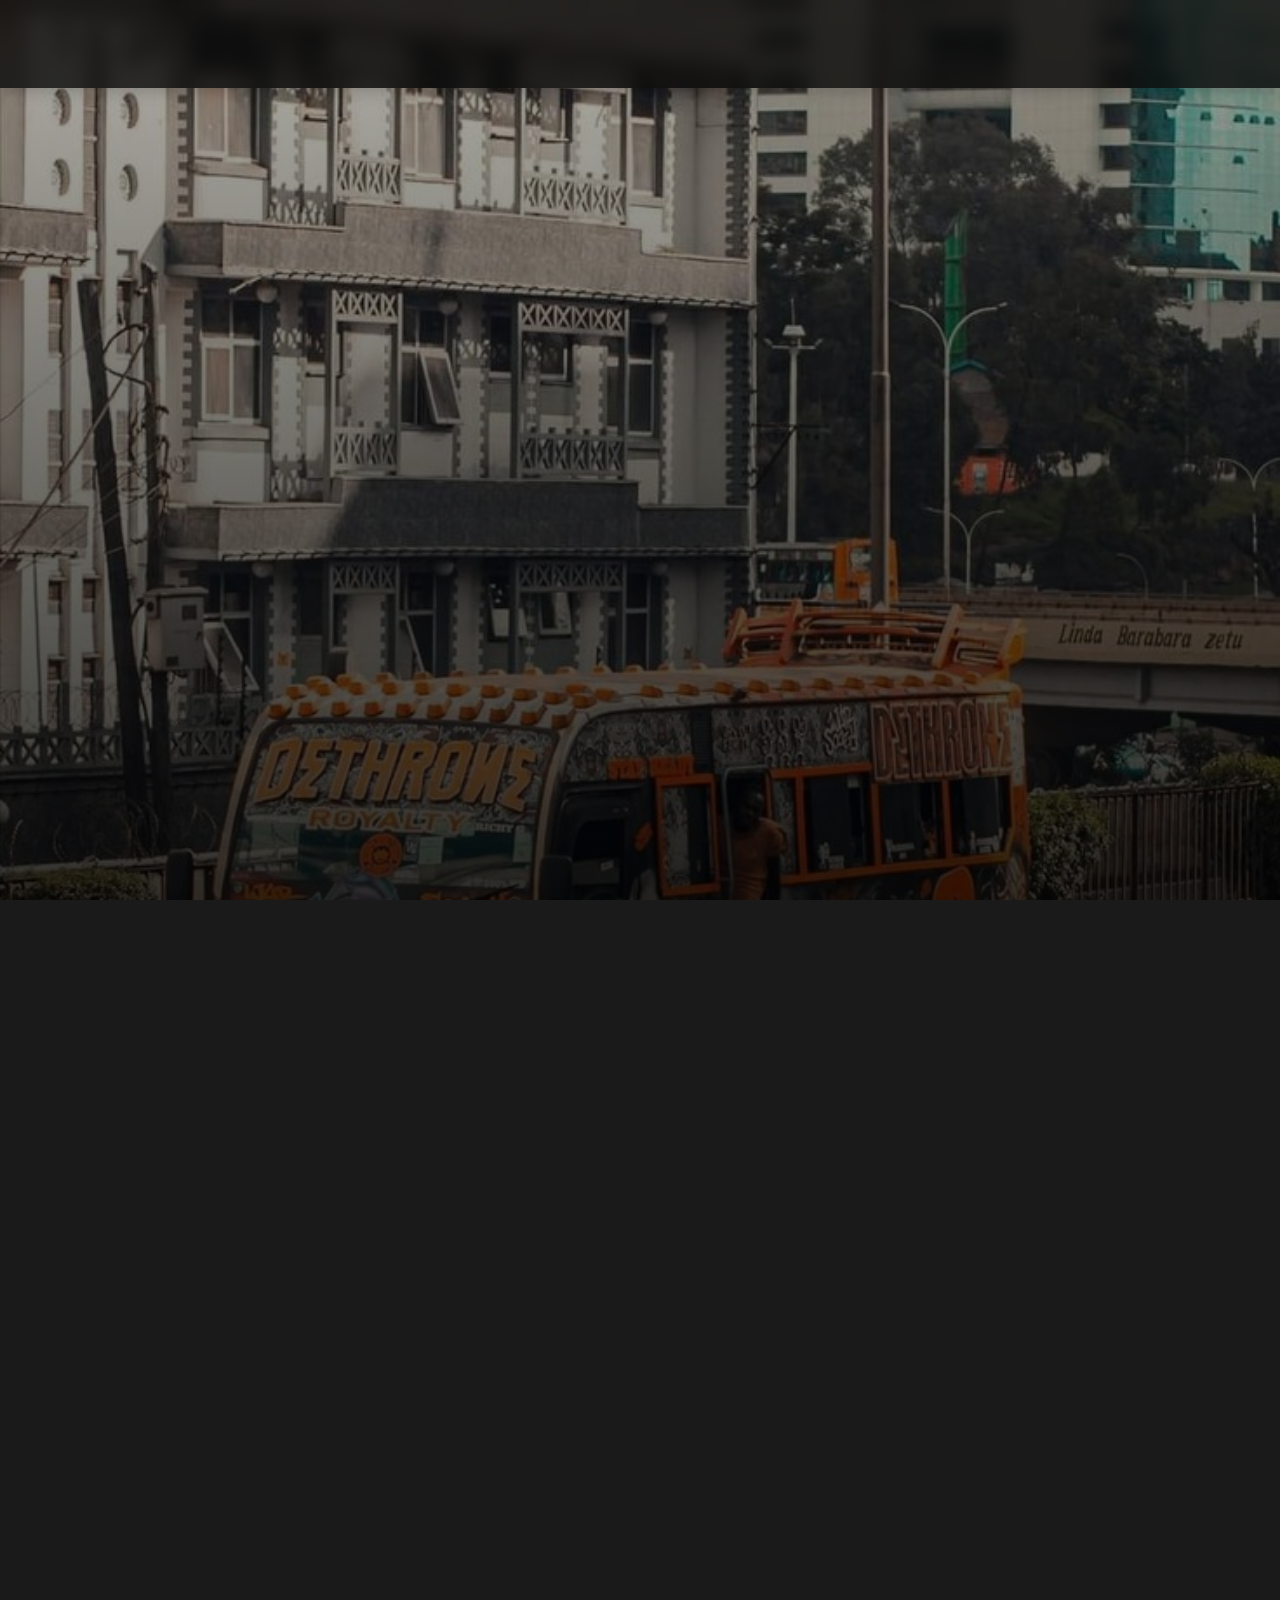
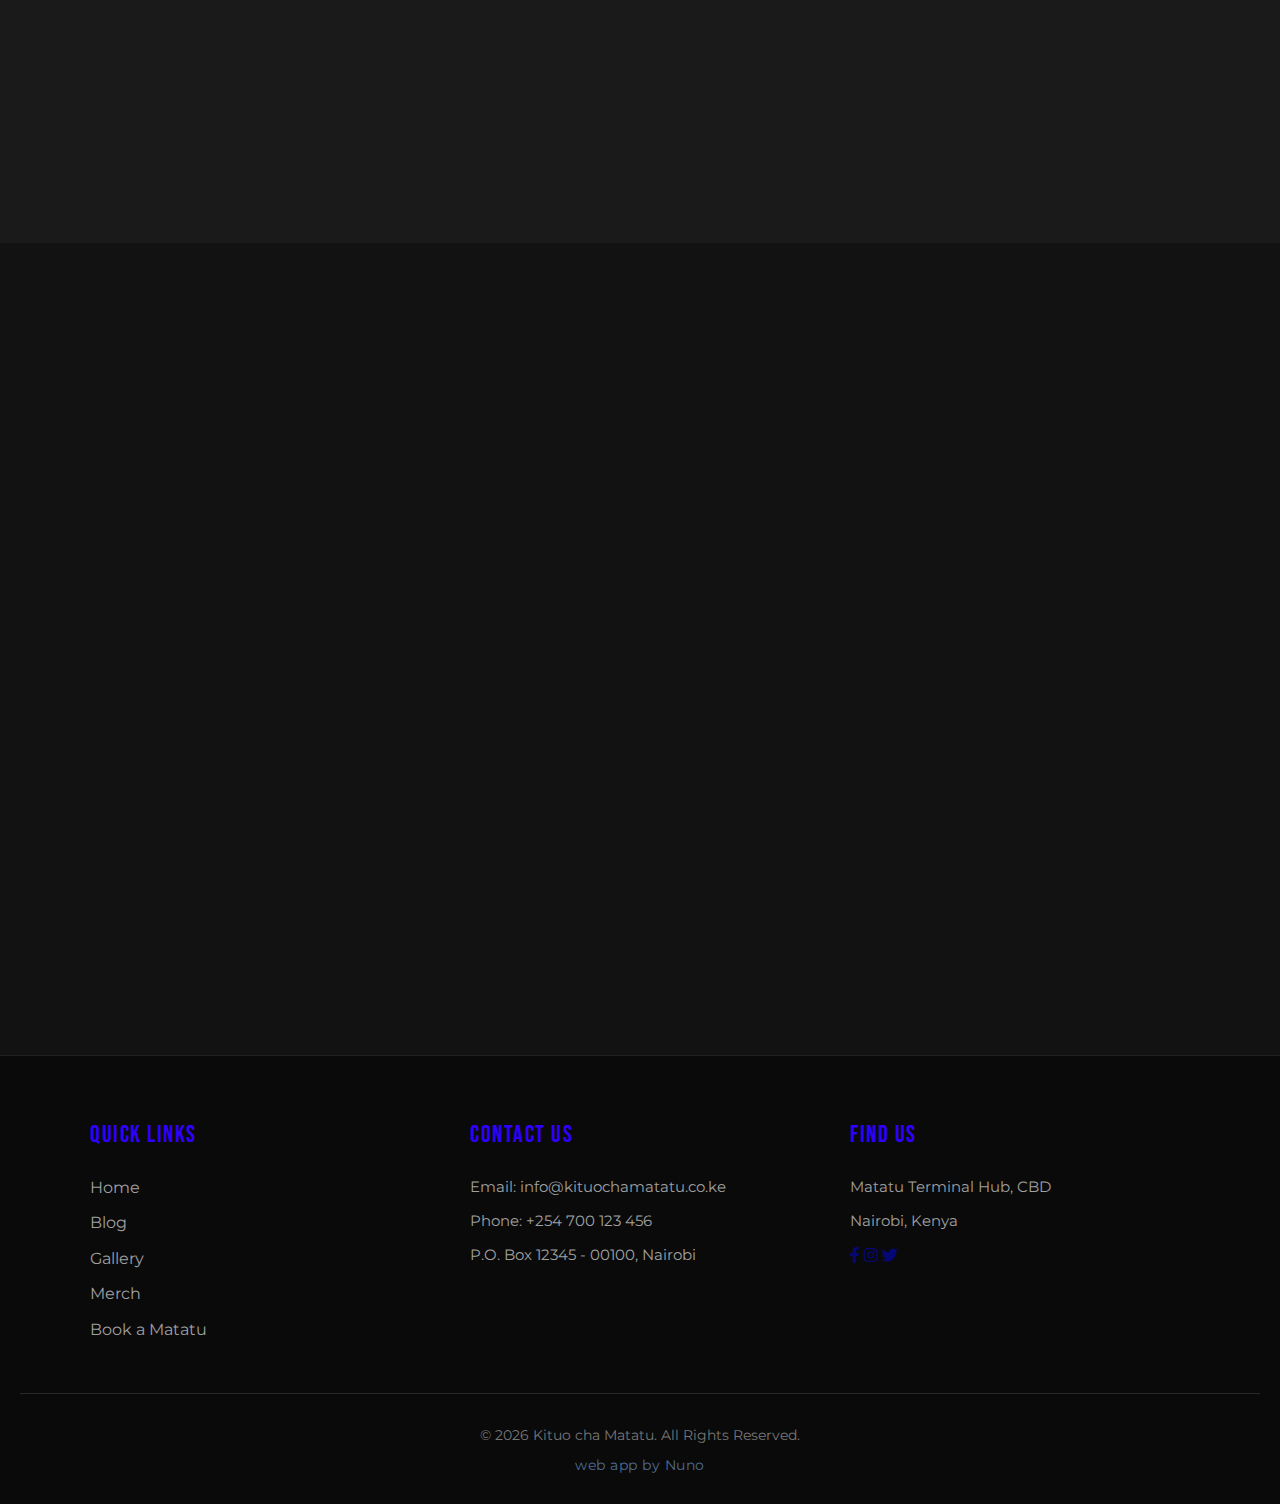
<file: index.html>
<!DOCTYPE html>
<html lang="en">
<head>
    <meta charset="UTF-8">
    <meta name="viewport" content="width=device-width, initial-scale=1.0">
    <title>Kituo cha Matatu </title>
    <link rel="stylesheet" href="style_blue.css">
    <link href="https://fonts.googleapis.com/css2?family=Bebas+Neue&family=Montserrat:wght@400;500;700&display=swap" rel="stylesheet">
    <link rel="stylesheet" href="https://cdnjs.cloudflare.com/ajax/libs/font-awesome/5.15.1/css/all.min.css">
    <link rel="icon" href="favicon.jpg" type="image/x-icon">
    <link rel="manifest" href="manifest.json">
    <meta name="theme-color" content="#4F6D92">
</head>
<body>

    <header>
        <nav>
            <a href="index.html" class="nav-logo animate-on-load" style="animation-name: fadeInLeft;">KCM</a>
            <div class="nav-links-center">
                <a href="blog.html" data-page="blog" class="animate-on-load" style="animation-name: fadeInDown; animation-delay: 0.2s;">Blog</a>
                <a href="gallery.html" data-page="gallery" class="animate-on-load" style="animation-name: fadeInDown; animation-delay: 0.4s;">Gallery</a>
                <a href="merch.html" data-page="merch" class="animate-on-load" style="animation-name: fadeInDown; animation-delay: 0.6s;">Merch</a>
            </div>
            <a href="booking.html" data-page="booking" class="nav-cta animate-on-load" style="animation-name: fadeInRight; animation-delay: 0.2s;">Book Now</a>
        </nav>
    </header>

    <main>
        <section id="hero">
            <!-- Removed video embed -->
            <div class="hero-overlay"></div>
            <div class="hero-content">
                <h1 class="animate-on-load hero-title" style="animation-name: fadeInUp; animation-delay: 0.5s;">Kituo cha Matatu</h1>
            </div>
        </section>

        <section id="latest-blog" class="content-section">
            <h2 class="animate-on-scroll" data-animation="fadeInUp-scroll">Latest From The Blog</h2>
            <div class="blog-grid">
                <!-- Blog Card 1 (Hardcoded) -->
                <div class="blog-card animate-on-scroll" data-animation="fadeInUp-scroll" data-delay="0.1s" data-blog-id="1">
                    <img src="images/hb1.jpg" alt="Blog Post Image 1">
                    <div class="blog-card-content">
                        <h3>The Evolution of Matatu Art</h3>
                        <p>A brief dive into how the iconic designs on Kenyan matatus have changed over the decades...</p>
                        <a href="blog.html" class="read-more-btn">Read More</a>
                    </div>
                </div>
                <!-- Blog Card 2 (Hardcoded) -->
                <div class="blog-card animate-on-scroll" data-animation="fadeInUp-scroll" data-delay="0.3s" data-blog-id="2">
                    <img src="images/hb2.jpg" alt="Blog Post Image 2">
                    <div class="blog-card-content">
                        <h3>Nganya Beats: The Soundtrack of Nairobi</h3>
                        <p>Explore the music culture that powers the matatu experience, from local hits to international bangers...</p>
                        <a href="blog.html" class="read-more-btn">Read More</a>
                    </div>
                </div>
                <!-- Blog Card 3 (Hardcoded) -->
                <div class="blog-card animate-on-scroll" data-animation="fadeInUp-scroll" data-delay="0.5s" data-blog-id="3">
                    <img src="images/hb3.jpg" alt="Blog Post Image 3">
                    <div class="blog-card-content">
                        <h3>Navigating Nairobi: Top Matatu Routes</h3>
                        <p>Your guide to understanding the most popular and scenic matatu routes in the city...</p>
                        <a href="blog.html" class="read-more-btn">Read More</a>
                    </div>
                </div>
            </div>
            <div class="view-all-container animate-on-scroll" data-animation="fadeInUp-scroll">
                <a href="blog.html" data-page="blog" class="btn-secondary">View All Posts</a>
            </div>
        </section>

        <section id="about-us" class="content-section">
            <h2 class="animate-on-scroll" data-animation="fadeInUp-scroll">About Kituo cha Matatu</h2>
            <div class="about-content">
                <img src="images/ab.jpg" alt="About Us Image" class="about-image animate-on-scroll" data-animation="fadeInLeft-scroll">
                <div class="about-text animate-on-scroll" data-animation="fadeInRight-scroll">
                    <p>Karibu! Kituo cha Matatu is your digital hub for everything related to the vibrant and dynamic matatu culture of Kenya. Born from a passion for the art, the music, the hustle, and the sheer energy of these iconic vehicles, we aim to celebrate and share this unique aspect of Kenyan life with the world.</p>
                    <p>From booking your next ride to exploring stunning graffiti art in our gallery, catching up on the latest matatu news on our blog, or grabbing some exclusive KCM merch, we've got you covered. We're more than just a website; we're a community passionate about keeping the matatu spirit alive and thriving.</p>
                    <p>Join us as we explore the routes, the stories, and the soul of Kenya's public transport kings!</p>
                </div>
            </div>
        </section>
    </main>

    <footer>
        <div class="footer-content">
            <div class="footer-section">
                <h4>Quick Links</h4>
                <ul>
                    <li><a href="index.html">Home</a></li>
                    <li><a href="blog.html" data-page="blog">Blog</a></li>
                    <li><a href="gallery.html" data-page="gallery">Gallery</a></li>
                    <li><a href="merch.html" data-page="merch">Merch</a></li>
                    <li><a href="booking.html" data-page="booking">Book a Matatu</a></li>
                </ul>
            </div>
            <div class="footer-section">
                <h4>Contact Us</h4>
                <p>Email: info@kituochamatatu.co.ke</p>
                <p>Phone: +254 700 123 456</p>
                <p>P.O. Box 12345 - 00100, Nairobi</p>
            </div>
            <div class="footer-section">
                <h4>Find Us</h4>
                <p>Matatu Terminal Hub, CBD</p>
                <p>Nairobi, Kenya</p>
                <div class="social-icons">
                    <a href="#" aria-label="Facebook"><i class="fab fa-facebook-f"></i></a>
                    <a href="#" aria-label="Instagram"><i class="fab fa-instagram"></i></a>
                    <a href="#" aria-label="Twitter"><i class="fab fa-twitter"></i></a>
                </div>
            </div>
        </div>
        <div class="footer-bottom">
            <p>© <span id="current-year"></span> Kituo cha Matatu. All Rights Reserved.</p>
            <p class="watermark" style="color: #4F6D92;">web app by Nuno</p>
        </div>
    </footer>

    <script>
        document.getElementById('current-year').textContent = new Date().getFullYear();

        // Intersection Observer for scroll animations
        const observerOptions = {
            root: null, // observes intersections relative to the viewport
            rootMargin: '0px',
            threshold: 0.1 // 10% of the item is visible
        };

        const observerCallback = (entries, observer) => {
            entries.forEach(entry => {
                if (entry.isIntersecting) {
                    entry.target.classList.add('is-visible');
                    const animationDelay = entry.target.dataset.delay;
                    if(animationDelay) {
                        entry.target.style.transitionDelay = animationDelay;
                    }
                    // Optional: Unobserve after animation to save resources
                    // observer.unobserve(entry.target); 
                }
                // Optional: else { entry.target.classList.remove('is-visible'); } // Re-animate on scroll up
            });
        };

        const observer = new IntersectionObserver(observerCallback, observerOptions);
        const elementsToAnimate = document.querySelectorAll('.animate-on-scroll');
        elementsToAnimate.forEach(el => {
            const animationType = el.dataset.animation || 'fadeInUp-scroll'; // Default animation
            el.classList.add(animationType); // Add the specific animation class for initial state
            observer.observe(el);
        });

        // For links - this basic structure for dynamic page loading would go here later
        /*
        document.querySelectorAll('nav a[data-page], .blog-grid a.read-more-btn, .view-all-container a').forEach(link => {
            link.addEventListener('click', function(event) {
                // ... (same conceptual dynamic loading logic)
            });
        });
        */

        if ("serviceWorker" in navigator) {
            navigator.serviceWorker.register("service-worker.js")
                .then((registration) => {
                    console.log("Service Worker registered with scope:", registration.scope);
                })
                .catch((error) => {
                    console.error("Service Worker registration failed:", error);
                });
        }

        let deferredPrompt;

        // Listen for the beforeinstallprompt event
        window.addEventListener("beforeinstallprompt", (event) => {
            // Prevent the default mini-infobar from appearing
            event.preventDefault();
            // Save the event for later use
            deferredPrompt = event;

            // Show a custom install button or prompt
            const installButton = document.createElement("button");
            installButton.textContent = "Install App";
            installButton.style.position = "fixed";
            installButton.style.bottom = "20px";
            installButton.style.right = "20px";
            installButton.style.padding = "10px 20px";
            installButton.style.backgroundColor = "#4F6D92";
            installButton.style.color = "#fff";
            installButton.style.border = "none";
            installButton.style.borderRadius = "5px";
            installButton.style.cursor = "pointer";
            document.body.appendChild(installButton);

            // Handle the install button click
            installButton.addEventListener("click", () => {
                // Show the install prompt
                deferredPrompt.prompt();
                // Wait for the user to respond to the prompt
                deferredPrompt.userChoice.then((choiceResult) => {
                    if (choiceResult.outcome === "accepted") {
                        console.log("User accepted the install prompt");
                    } else {
                        console.log("User dismissed the install prompt");
                    }
                    // Clear the deferredPrompt variable
                    deferredPrompt = null;
                    // Remove the install button
                    installButton.remove();
                });
            });
        });
    </script>
</body>
</html>
</file>
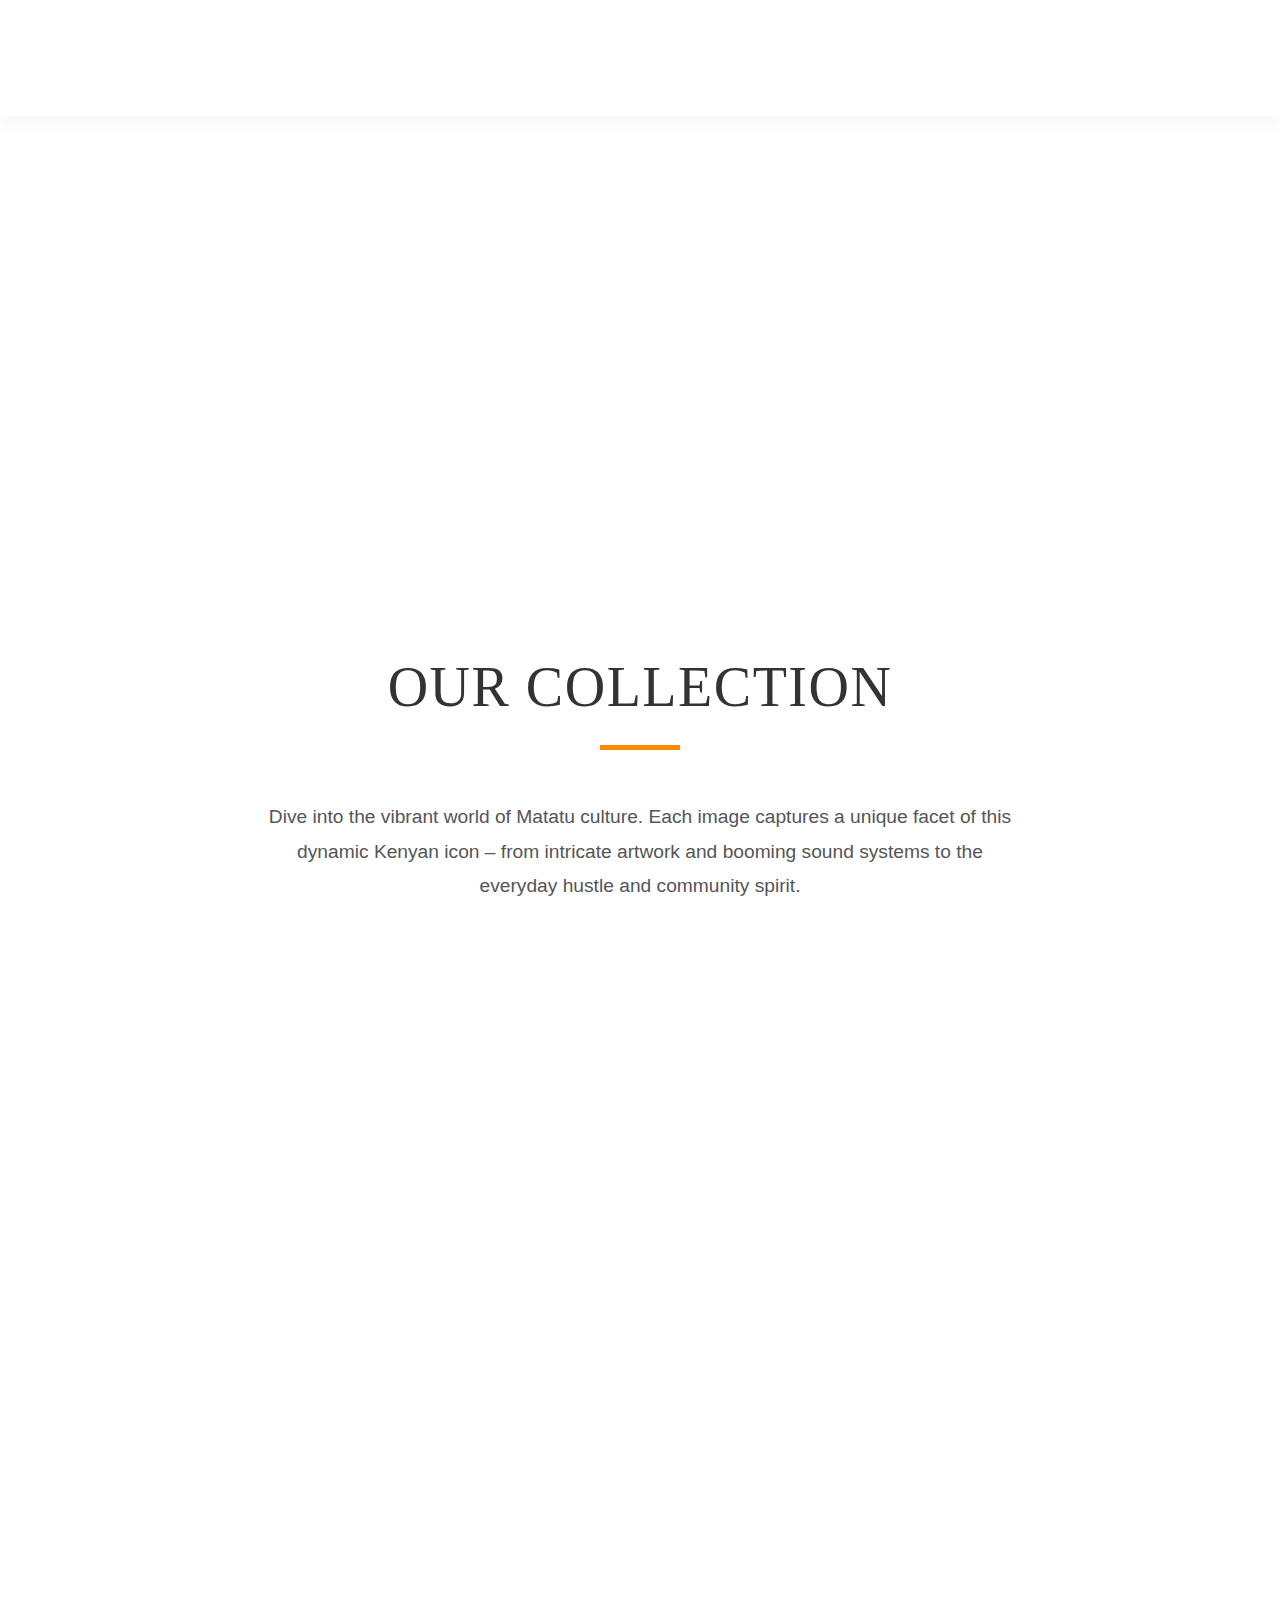
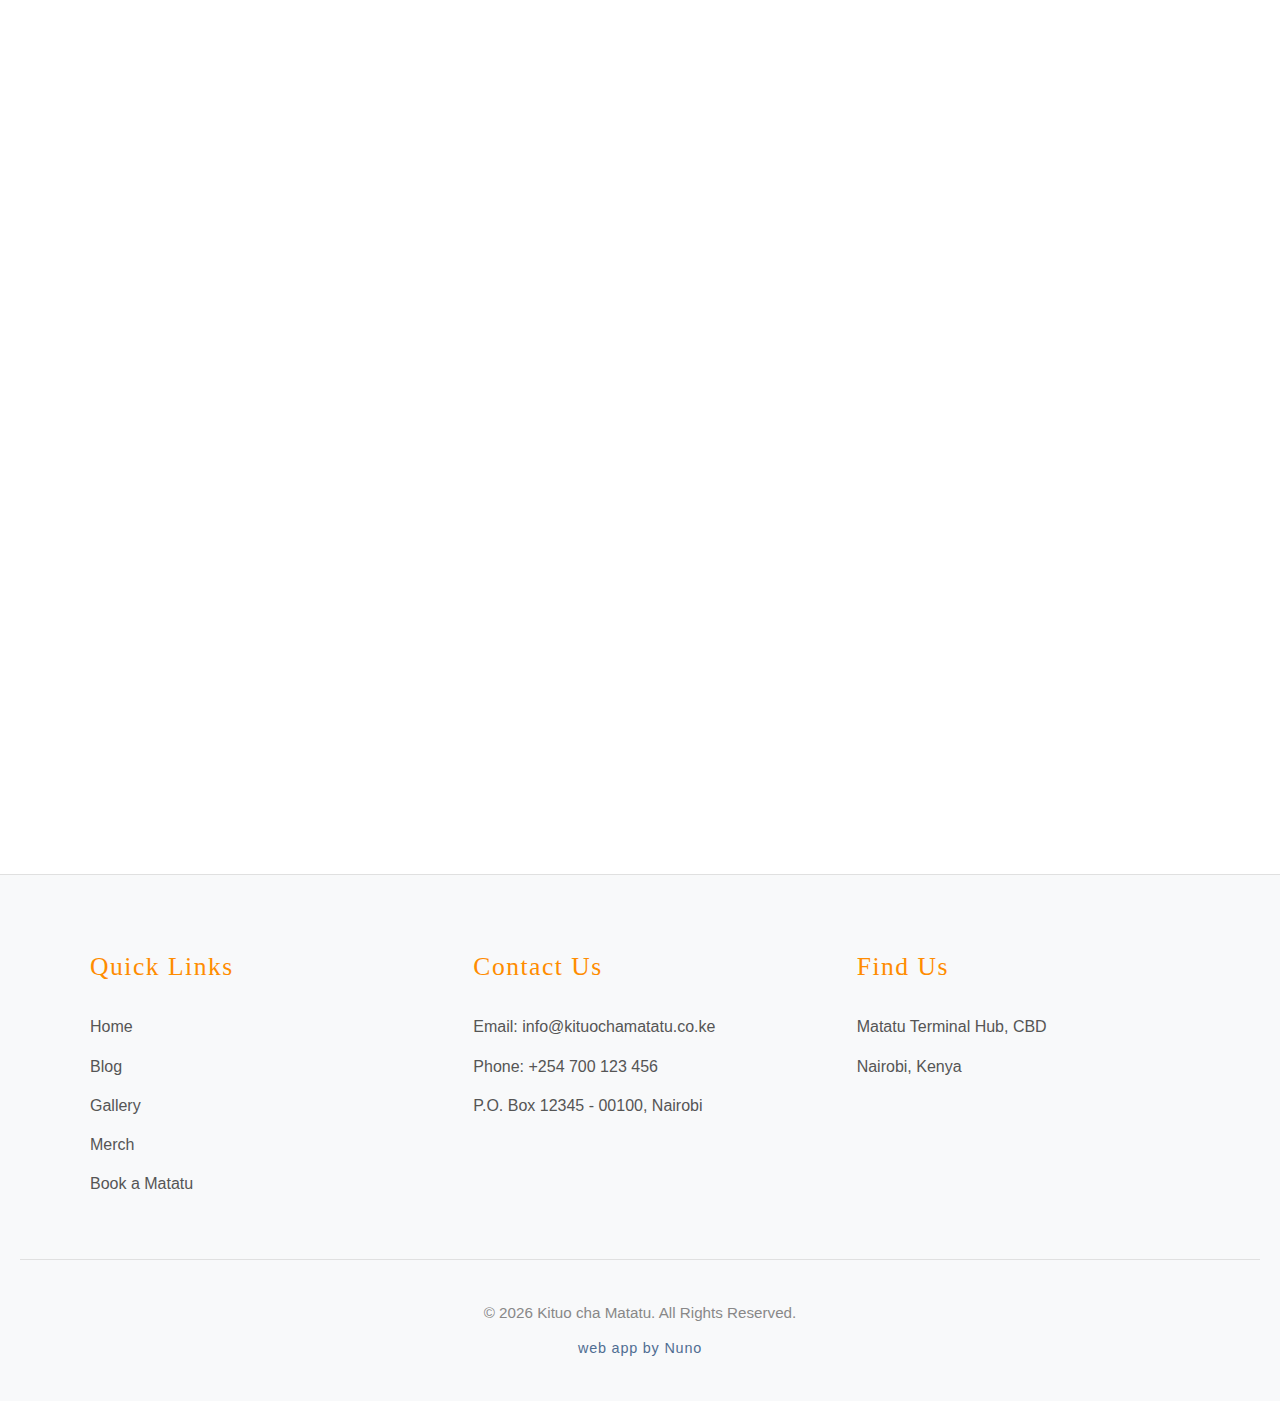
<file: gallery.html>
<!DOCTYPE html>
<html lang="en">
<head>
    <meta charset="UTF-8">
    <meta name="viewport" content="width=device-width, initial-scale=1.0">
    <title>Kituo cha Matatu - Gallery</title>
    <link rel="stylesheet" href="styles_2.css">
    <link href="https://fonts.googleapis.com/css2?family=Bebas+Neue&family=Montserrat:wght@400;500;700&display=swap" rel="stylesheet">
    <!-- Font Awesome CSS (Add this line) -->
    <link rel="stylesheet" href="https://cdnjs.cloudflare.com/ajax/libs/font-awesome/5.15.1/css/all.min.css">
    <link rel="icon" href="favicon.jpg" type="image/x-icon">
</head>
<body>

    <header>
        <nav>
            <a href="index_2.html" class="nav-logo animate-on-load" style="animation-name: fadeInLeft;">Nganya Groove</a>
            <div class="nav-links-center">
                <a href="blog.html" data-page="blog" class="animate-on-load" style="animation-name: fadeInDown; animation-delay: 0.2s;">Blog</a>
                <a href="gallery.html" data-page="gallery" class="nav-link-active animate-on-load" style="animation-name: fadeInDown; animation-delay: 0.4s;">Gallery</a>
                <a href="merch.html" data-page="merch" class="animate-on-load" style="animation-name: fadeInDown; animation-delay: 0.6s;">Merch</a>
            </div>
            <a href="booking.html" data-page="booking" class="nav-cta animate-on-load" style="animation-name: fadeInRight; animation-delay: 0.2s;">Book Now</a>
        </nav>
    </header>

    <main>
        <section id="gallery-hero" class="page-hero-section">
            <div class="hero-overlay"></div>
            <div class="hero-content">
                <h1 class="animate-on-load hero-title" style="animation-name: fadeInUp; animation-delay: 0.5s;">Matatu Visuals</h1>
            </div>
        </section>

        <section id="gallery-showcase" class="content-section">
            <h2 class="animate-on-scroll" data-animation="fadeInUp-scroll">Our Collection</h2>
            <p class="gallery-intro animate-on-scroll" data-animation="fadeInUp-scroll" data-delay="0.2s">
                Dive into the vibrant world of Matatu culture. Each image captures a unique facet of this dynamic Kenyan icon – from intricate artwork and booming sound systems to the everyday hustle and community spirit.
            </p>
            <div class="gallery-grid">
                <!-- Row 1 -->
                <div class="gallery-item animate-on-scroll" data-animation="fadeInUp-scroll" data-delay="0.1s">
                    <img src="images/gal/m1.jpg" alt="Colorful Matatu Side Art">
                </div>
                <div class="gallery-item animate-on-scroll" data-animation="fadeInUp-scroll" data-delay="0.2s">
                    <img src="images/gal/m2.jpg" alt="Matatu Interior with Lights">
                </div>
                <div class="gallery-item animate-on-scroll" data-animation="fadeInUp-scroll" data-delay="0.3s">
                    <img src="images/gal/m3.jpg" alt="Matatus on a Nairobi Street">
                </div>

                <!-- Row 2 -->
                <div class="gallery-item animate-on-scroll" data-animation="fadeInUp-scroll" data-delay="0.15s">
                    <img src="images/gal/m4.jpg" alt="Detail of Matatu Graffiti">
                </div>
                <div class="gallery-item animate-on-scroll" data-animation="fadeInUp-scroll" data-delay="0.25s">
                    <img src="images/gal/m5.jpg" alt="Abstract Graffiti Art related to Matatus">
                </div>
                <div class="gallery-item animate-on-scroll" data-animation="fadeInUp-scroll" data-delay="0.35s">
                    <img src="images/gal/m6.jpg" alt="Matatu in motion">
                </div>

                <!-- Row 3 -->
                <div class="gallery-item animate-on-scroll" data-animation="fadeInUp-scroll" data-delay="0.2s">
                    <img src="images/gal/m7.jpg" alt="Matatu Conductor in action">
                </div>
                <div class="gallery-item animate-on-scroll" data-animation="fadeInUp-scroll" data-delay="0.3s">
                    <img src="images/gal/m8.jpg" alt="Artistic detail on a vehicle">
                </div>
                <div class="gallery-item animate-on-scroll" data-animation="fadeInUp-scroll" data-delay="0.4s">
                     <img src="images/gal/m9.jpg" alt="View from inside a Matatu">
                </div>

                <!-- Row 4 (2 items to make 11) -->
                <div class="gallery-item gallery-item-large animate-on-scroll" data-animation="fadeInUp-scroll" data-delay="0.25s">
                     <img src="images/gal/m10.jpg" alt="Matatus parked at a terminal">
                </div>
                 <div class="gallery-item gallery-item-large animate-on-scroll" data-animation="fadeInUp-scroll" data-delay="0.35s">
                    <img src="images/gal/m11.jpg" alt="Night shot of a Matatu with lights">
                </div>
            </div>
        </section>
    </main>

    <footer>
        <div class="footer-content">
            <div class="footer-section">
                <h4>Quick Links</h4>
                <ul>
                    <li><a href="index.html">Home</a></li>
                    <li><a href="blog.html" data-page="blog">Blog</a></li>
                    <li><a href="gallery.html" data-page="gallery">Gallery</a></li>
                    <li><a href="merch.html" data-page="merch">Merch</a></li>
                    <li><a href="booking.html" data-page="booking">Book a Matatu</a></li>
                </ul>
            </div>
            <div class="footer-section">
                <h4>Contact Us</h4>
                <p>Email: info@kituochamatatu.co.ke</p>
                <p>Phone: +254 700 123 456</p>
                <p>P.O. Box 12345 - 00100, Nairobi</p>
            </div>
            <div class="footer-section">
                <h4>Find Us</h4>
                <p>Matatu Terminal Hub, CBD</p>
                <p>Nairobi, Kenya</p>
                <div class="social-icons">
                    <a href="#" aria-label="Facebook"><i class="fab fa-facebook-f"></i></a>
                    <a href="#" aria-label="Instagram"><i class="fab fa-instagram"></i></a>
                    <a href="#" aria-label="Twitter"><i class="fab fa-twitter"></i></a>
                </div>
            </div>
        </div>
        <div class="footer-bottom">
            <p>© <span id="current-year"></span> Kituo cha Matatu. All Rights Reserved.</p>
            <p class="watermark" style="color: #4F6D92;">web app by Nuno</p>
        </div>
    </footer>

    <script>
        document.getElementById('current-year').textContent = new Date().getFullYear();

        // Intersection Observer for scroll animations
        const observerOptions = {
            root: null,
            rootMargin: '0px',
            threshold: 0.1
        };

        const observerCallback = (entries, observer) => {
            entries.forEach(entry => {
                if (entry.isIntersecting) {
                    entry.target.classList.add('is-visible');
                    const animationDelay = entry.target.dataset.delay;
                    if(animationDelay) {
                        entry.target.style.transitionDelay = animationDelay;
                    }
                    // observer.unobserve(entry.target); 
                }
            });
        };

        const observer = new IntersectionObserver(observerCallback, observerOptions);
        const elementsToAnimate = document.querySelectorAll('.animate-on-scroll');
        elementsToAnimate.forEach(el => {
            const animationType = el.dataset.animation || 'fadeInUp-scroll';
            el.classList.add(animationType);
            observer.observe(el);
        });
    </script>
</body>
</html>
</file>
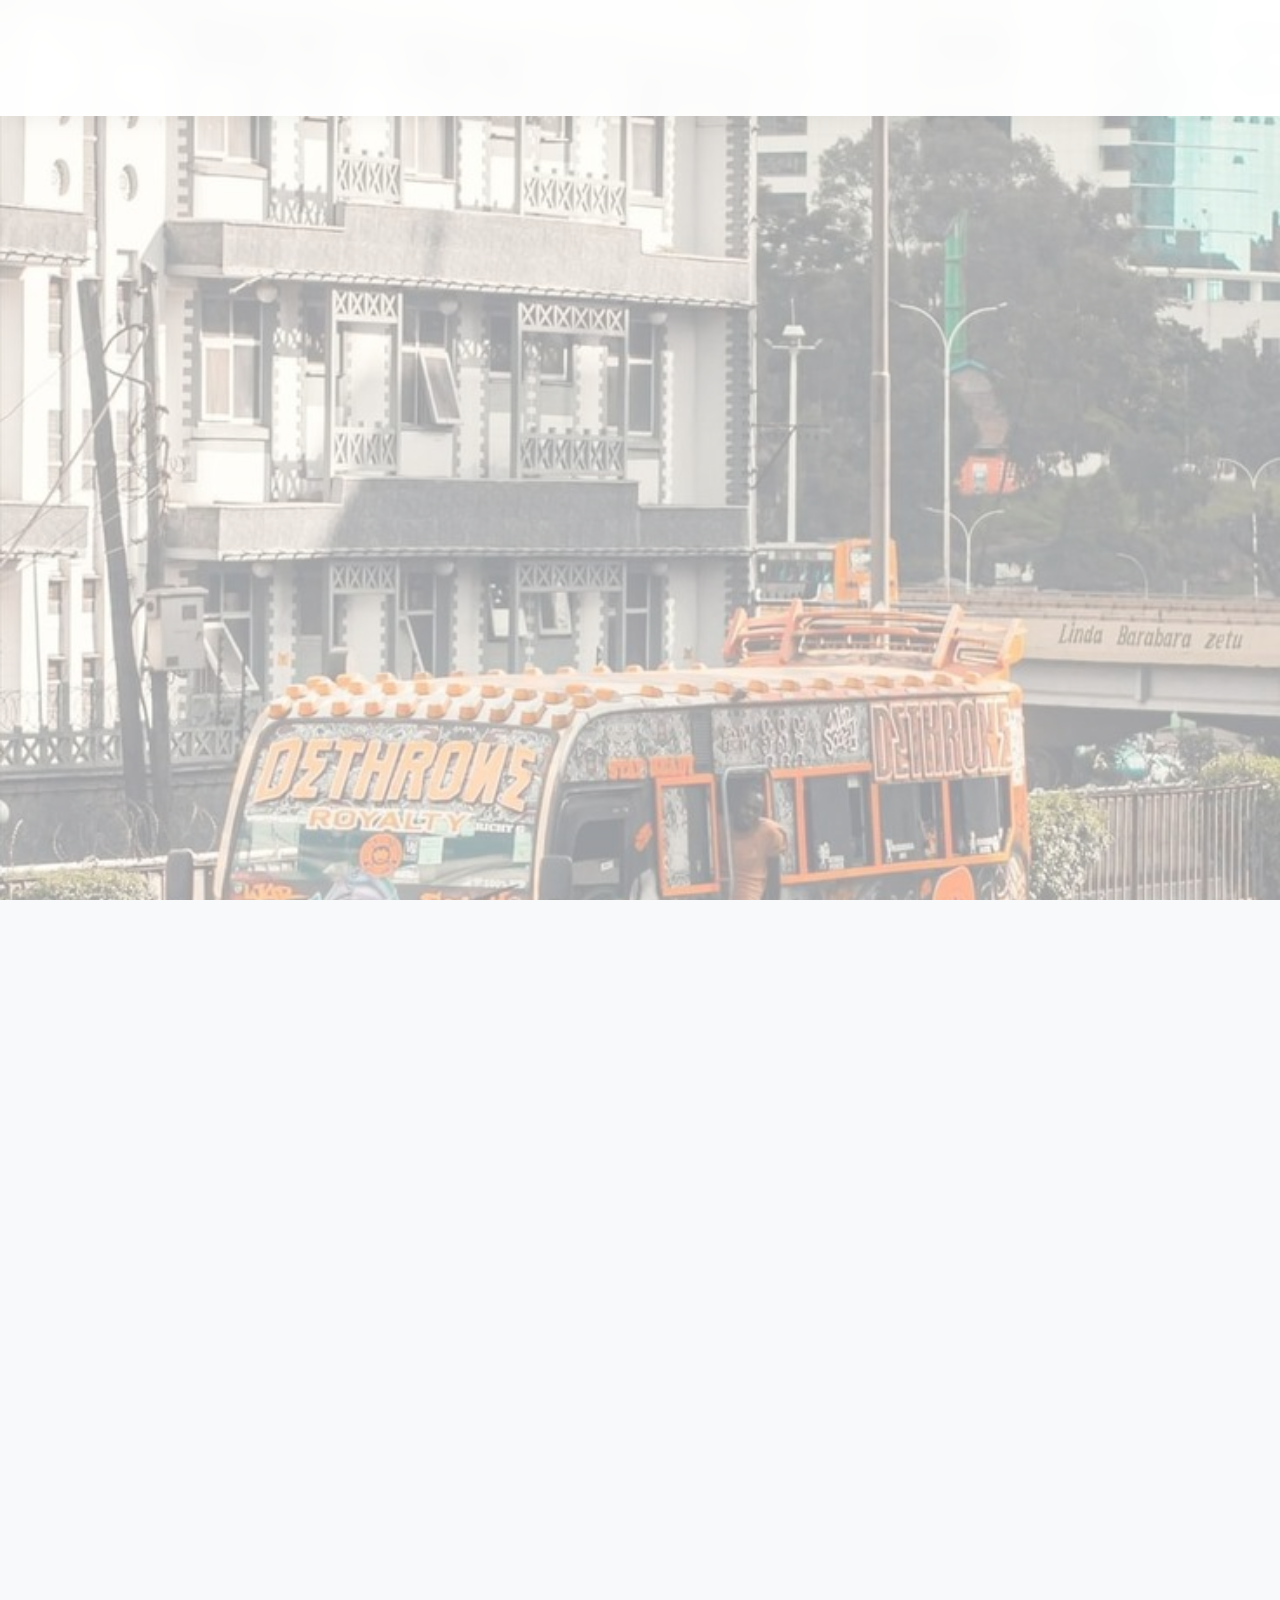
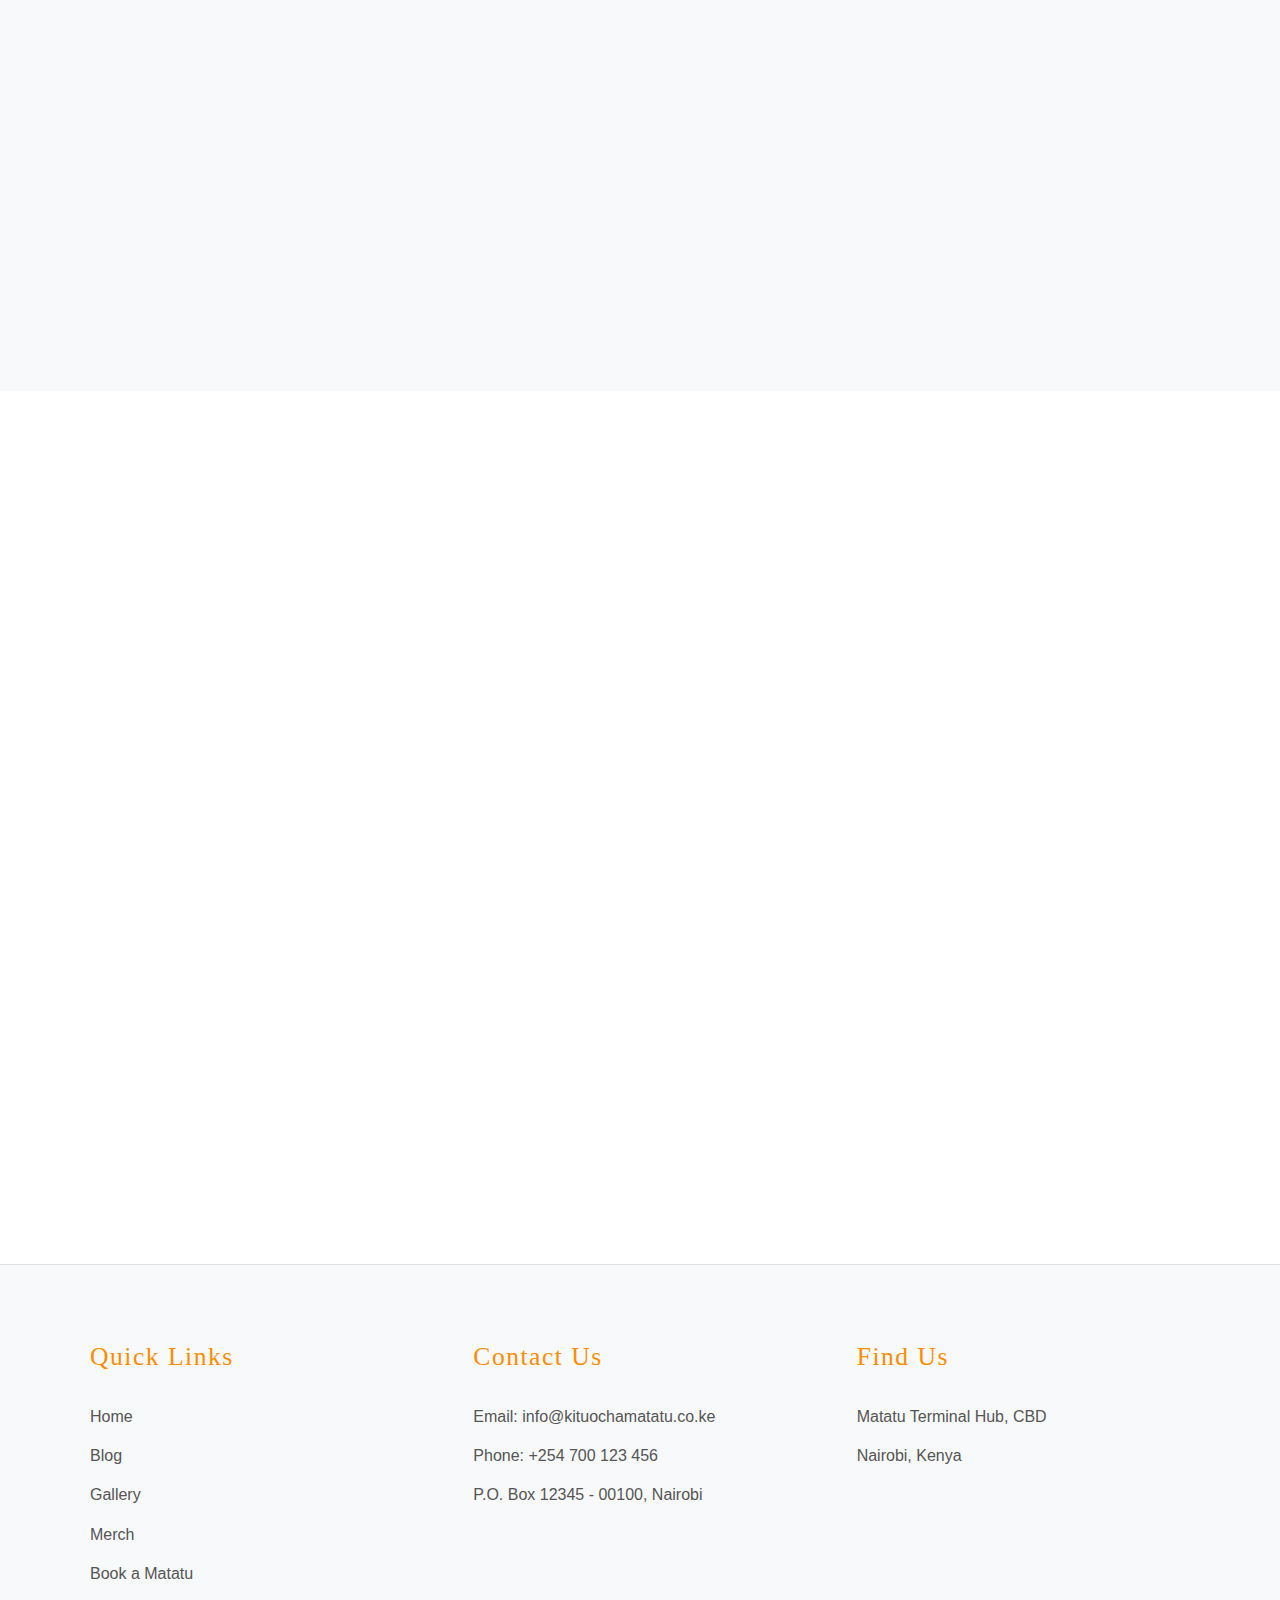
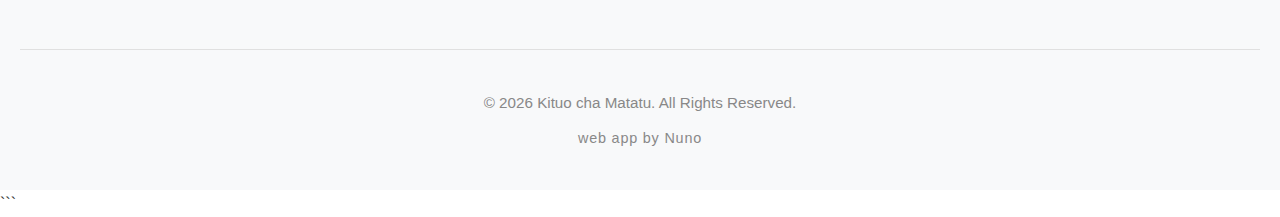
<file: index_2.html>
<!DOCTYPE html>
<html lang="en">
<head>
    <meta charset="UTF-8">
    <meta name="viewport" content="width=device-width, initial-scale=1.0">
    <title>Kituo cha Matatu</title>
    <link rel="stylesheet" href="styles_2.css">
    <link href="https://fonts.googleapis.com/css2?family=Bebas+Neue&family=Montserrat:wght@400;500;700&display=swap" rel="stylesheet">
    <link rel="stylesheet" href="https://cdnjs.cloudflare.com/ajax/libs/font-awesome/5.15.1/css/all.min.css">
    <link rel="icon" href="favicon.jpg" type="image/x-icon">
    <link rel="manifest" href="manifest.json">
    <meta name="theme-color" content="#FF8C00">
</head>
<body>

    <header>
        <nav>
            <a href="index_2.html" class="nav-logo animate-on-load" style="animation-name: fadeInLeft;">Nganya Groove</a>
            <div class="nav-links-center">
                <a href="blog.html" data-page="blog" class="animate-on-load" style="animation-name: fadeInDown; animation-delay: 0.2s;">Blog</a>
                <a href="gallery.html" data-page="gallery" class="animate-on-load" style="animation-name: fadeInDown; animation-delay: 0.4s;">Gallery</a>
                <a href="merch.html" data-page="merch" class="animate-on-load" style="animation-name: fadeInDown; animation-delay: 0.6s;">Merch</a>
            </div>
            <a href="booking.html" data-page="booking" class="nav-cta animate-on-load" style="animation-name: fadeInRight; animation-delay: 0.2s;">Book Now</a>
        </nav>
    </header>

    <main>
        <section id="hero">
            <div class="hero-overlay"></div>
            <div class="hero-content">
                <h1 class="animate-on-load hero-title" style="animation-name: fadeInUp; animation-delay: 0.5s;">Kituo cha Matatu</h1>
            </div>
        </section>

        <section id="latest-blog" class="content-section">
            <h2 class="animate-on-scroll" data-animation="fadeInUp-scroll">Latest From The Blog</h2>
            <div class="blog-grid">
                <!-- Blog Card 1 -->
                <div class="blog-card animate-on-scroll" data-animation="fadeInUp-scroll" data-delay="0.1s">
                    <img src="images/hb1.jpg" alt="Blog Post Image 1">
                    <div class="blog-card-content">
                        <h3>The Evolution of Matatu Art</h3>
                        <p>A brief dive into how the iconic designs on Kenyan matatus have changed over the decades...</p>
                        <a href="blog.html" class="read-more-btn">Read More</a>
                    </div>
                </div>
                <!-- Blog Card 2 -->
                <div class="blog-card animate-on-scroll" data-animation="fadeInUp-scroll" data-delay="0.3s">
                    <img src="images/hb2.jpg" alt="Blog Post Image 2">
                    <div class="blog-card-content">
                        <h3>Nganya Beats: The Soundtrack of Nairobi</h3>
                        <p>Explore the music culture that powers the matatu experience, from local hits to international bangers...</p>
                        <a href="blog.html" class="read-more-btn">Read More</a>
                    </div>
                </div>
                <!-- Blog Card 3 -->
                <div class="blog-card animate-on-scroll" data-animation="fadeInUp-scroll" data-delay="0.5s">
                    <img src="images/hb3.jpg" alt="Blog Post Image 3">
                    <div class="blog-card-content">
                        <h3>Navigating Nairobi: Top Matatu Routes</h3>
                        <p>Your guide to understanding the most popular and scenic matatu routes in the city...</p>
                        <a href="blog.html" class="read-more-btn">Read More</a>
                    </div>
                </div>
            </div>
            <div class="view-all-container animate-on-scroll" data-animation="fadeInUp-scroll">
                <a href="blog.html" class="btn-secondary">View All Posts</a>
            </div>
        </section>

        <section id="about-us" class="content-section">
            <h2 class="animate-on-scroll" data-animation="fadeInUp-scroll">About Kituo cha Matatu</h2>
            <div class="about-content">
                <img src="images/ab.jpg" alt="About Us Image" class="about-image animate-on-scroll" data-animation="fadeInLeft-scroll">
                <div class="about-text animate-on-scroll" data-animation="fadeInRight-scroll">
                    <p>Karibu! Kituo cha Matatu is your digital hub for everything related to the vibrant and dynamic matatu culture of Kenya. Born from a passion for the art, the music, the hustle, and the sheer energy of these iconic vehicles, we aim to celebrate and share this unique aspect of Kenyan life with the world.</p>
                    <p>From booking your next ride to exploring stunning graffiti art in our gallery, catching up on the latest matatu news on our blog, or grabbing some exclusive KCM merch, we've got you covered. We're more than just a website; we're a community passionate about keeping the matatu spirit alive and thriving.</p>
                    <p>Join us as we explore the routes, the stories, and the soul of Kenya's public transport kings!</p>
                </div>
            </div>
        </section>
    </main>

    <footer>
        <div class="footer-content">
            <div class="footer-section">
                <h4>Quick Links</h4>
                <ul>
                    <li><a href="index.html">Home</a></li>
                    <li><a href="blog.html">Blog</a></li>
                    <li><a href="gallery.html">Gallery</a></li>
                    <li><a href="merch.html">Merch</a></li>
                    <li><a href="booking.html">Book a Matatu</a></li>
                </ul>
            </div>
            <div class="footer-section">
                <h4>Contact Us</h4>
                <p>Email: info@kituochamatatu.co.ke</p>
                <p>Phone: +254 700 123 456</p>
                <p>P.O. Box 12345 - 00100, Nairobi</p>
            </div>
            <div class="footer-section">
                <h4>Find Us</h4>
                <p>Matatu Terminal Hub, CBD</p>
                <p>Nairobi, Kenya</p>
                <div class="social-icons">
                    <a href="#" aria-label="Facebook"><i class="fab fa-facebook-f"></i></a>
                    <a href="#" aria-label="Instagram"><i class="fab fa-instagram"></i></a>
                    <a href="#" aria-label="Twitter"><i class="fab fa-twitter"></i></a>
                </div>
            </div>
        </div>
        <div class="footer-bottom">
            <p>© <span id="current-year"></span> Kituo cha Matatu. All Rights Reserved.</p>
            <p class="watermark">web app by Nuno</p>
        </div>
    </footer>

    <script>
        document.getElementById('current-year').textContent = new Date().getFullYear();

        const observerOptions = {
            root: null,
            rootMargin: '0px',
            threshold: 0.1
        };

        const observerCallback = (entries, observer) => {
            entries.forEach(entry => {
                if (entry.isIntersecting) {
                    entry.target.classList.add('is-visible');
                    const animationDelay = entry.target.dataset.delay;
                    if(animationDelay) {
                        entry.target.style.transitionDelay = animationDelay;
                    }
                }
            });
        };

        const observer = new IntersectionObserver(observerCallback, observerOptions);
        const elementsToAnimate = document.querySelectorAll('.animate-on-scroll');
        elementsToAnimate.forEach(el => {
            const animationType = el.dataset.animation || 'fadeInUp-scroll';
            el.classList.add(animationType);
            observer.observe(el);
        });
    </script>
</body>
</html>```
</file>
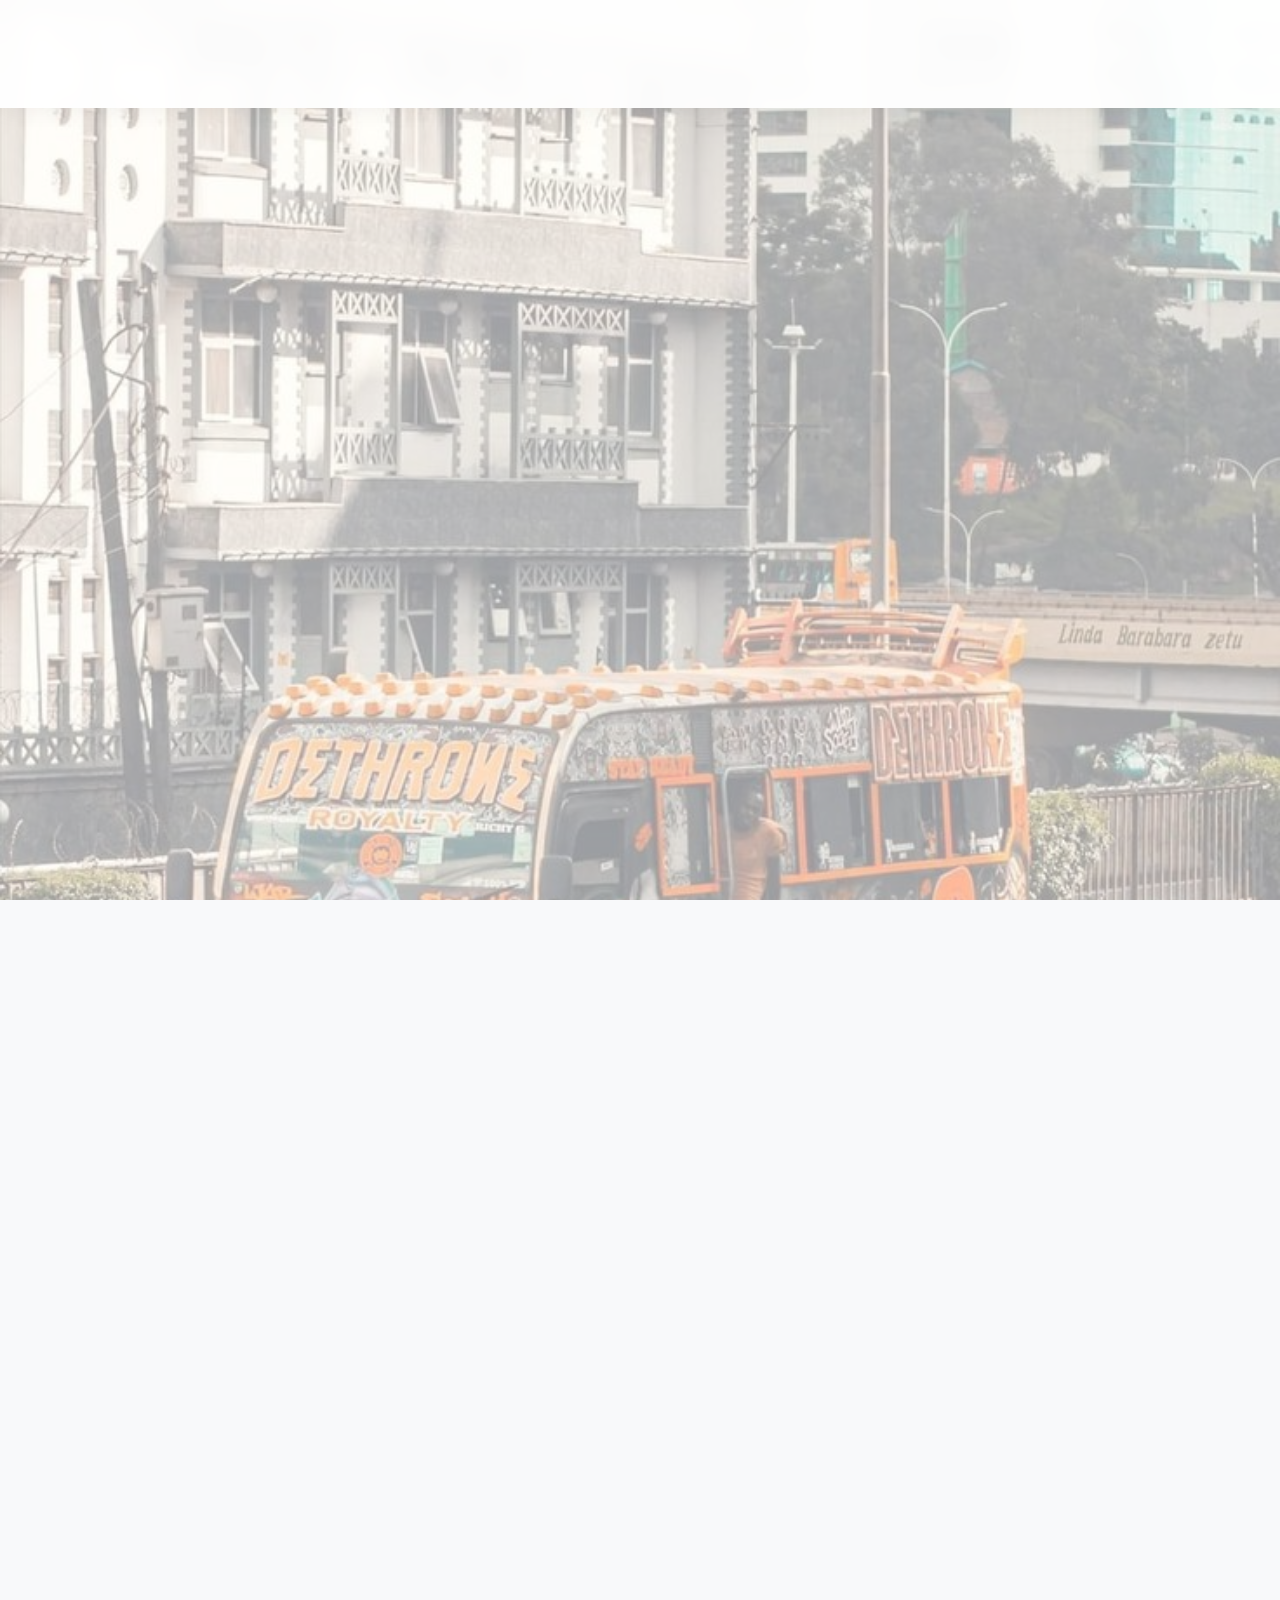
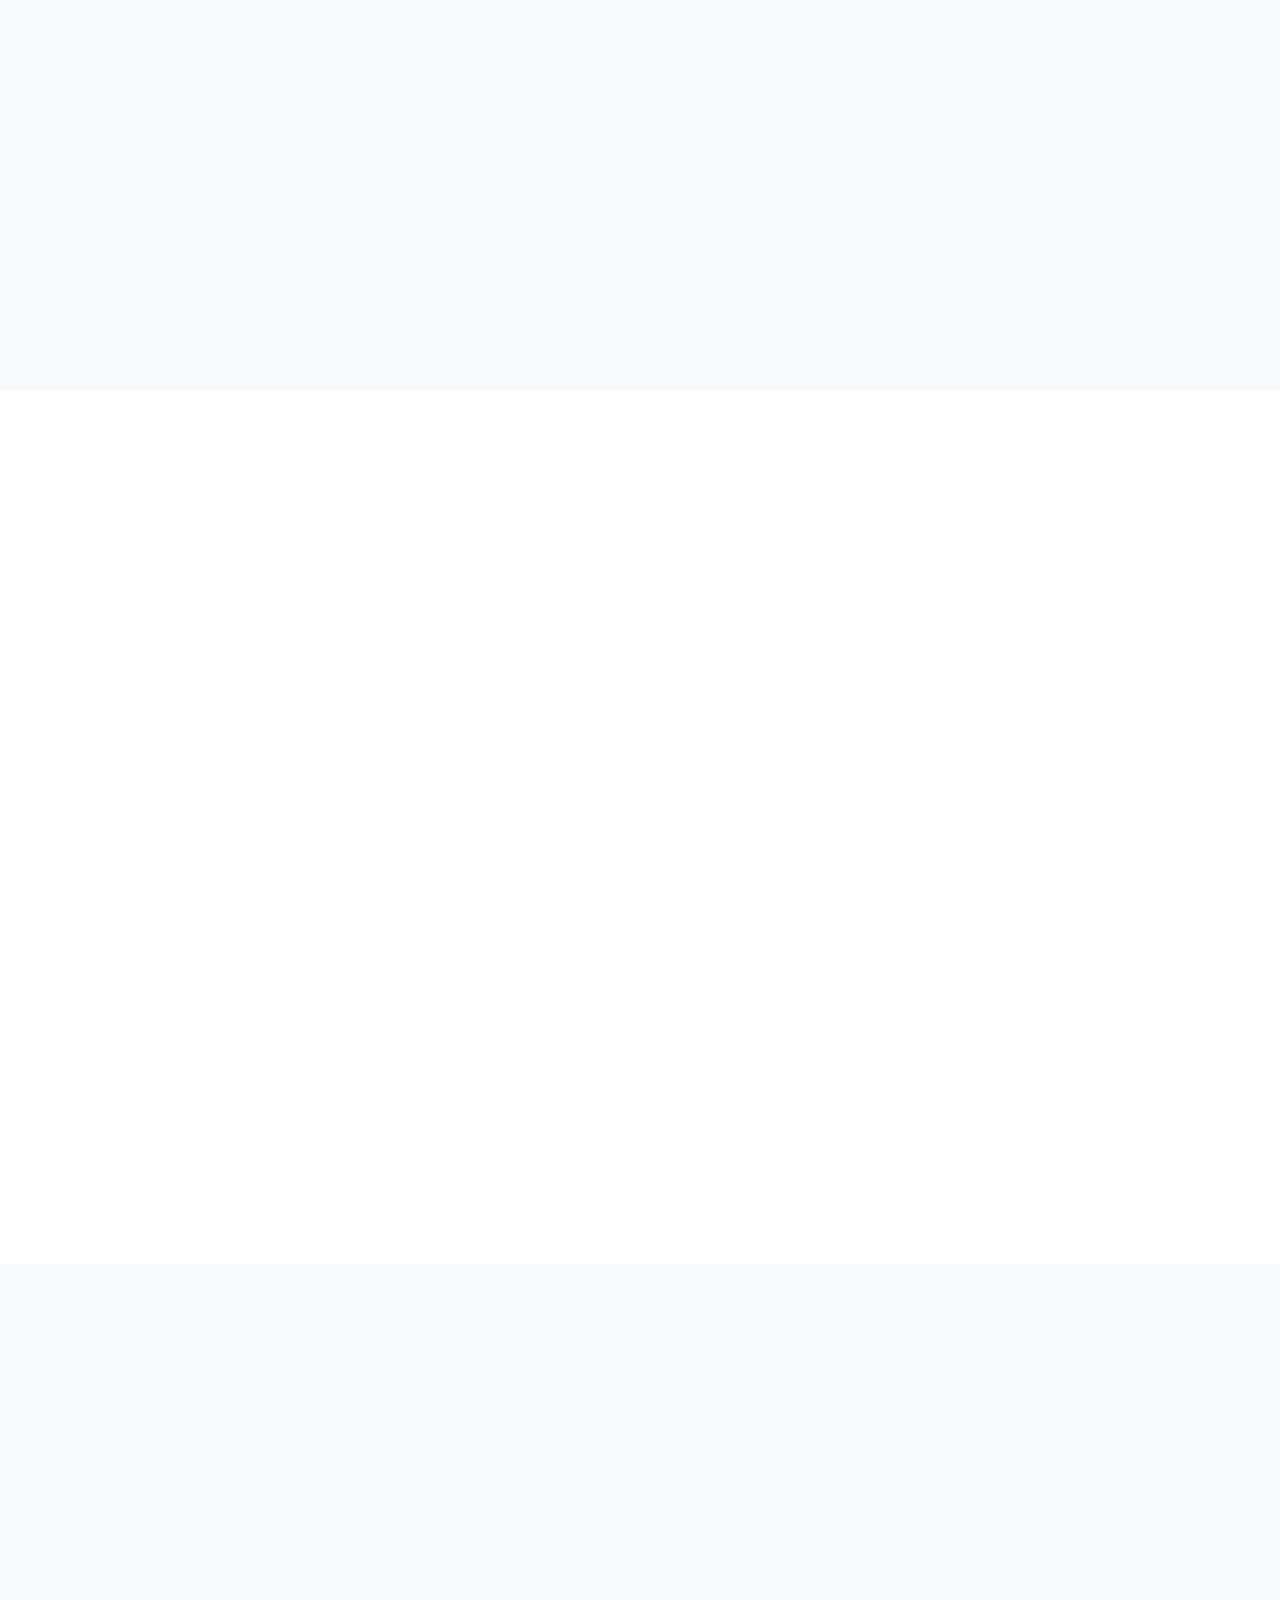
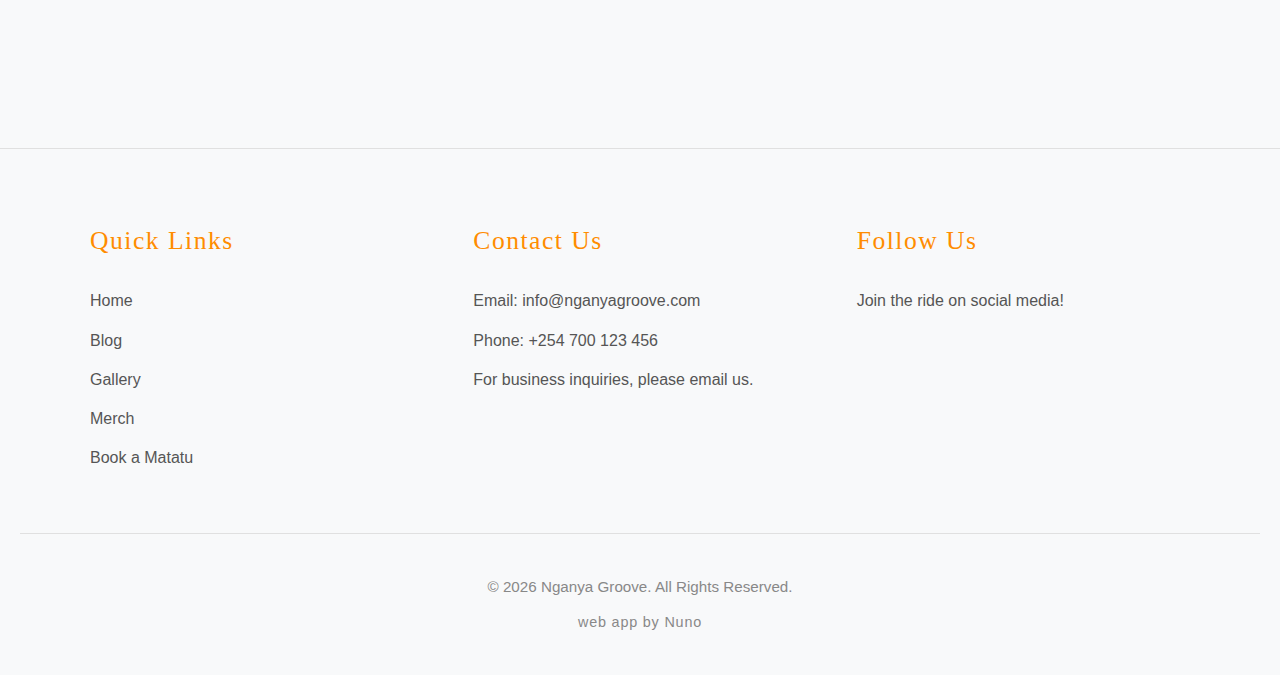
<file: index_3.html>
<!DOCTYPE html>
<html lang="en">
<head>
    <meta charset="UTF-8">
    <meta name="viewport" content="width=device-width, initial-scale=1.0">
    <title>Nganya Groove - Celebrating Matatu Culture</title>
    <link rel="stylesheet" href="home.css">
    <link href="https://fonts.googleapis.com/css2?family=Bebas+Neue&family=Montserrat:wght@400;500;700&family=Playfair+Display:ital,wght@0,400..900;1,400..900&display=swap" rel="stylesheet">
    <link rel="stylesheet" href="https://cdnjs.cloudflare.com/ajax/libs/font-awesome/5.15.4/css/all.min.css">
    <link rel="icon" href="favicon.jpg" type="image/x-icon">
    <link rel="manifest" href="manifest.json">
    <meta name="theme-color" content="#FF8C00">
</head>
<body>

    <header>
        <nav>
            <a href="index_3.html" class="nav-logo animate-on-load" style="animation-name: fadeInLeft;">Nganya Groove</a>
            <div class="nav-links-center">
                <a href="blog.html" data-page="blog" class="animate-on-load" style="animation-name: fadeInDown; animation-delay: 0.2s;">Blog</a>
                <a href="gallery.html" data-page="gallery" class="animate-on-load" style="animation-name: fadeInDown; animation-delay: 0.4s;">Gallery</a>
                <a href="merch.html" data-page="merch" class="animate-on-load" style="animation-name: fadeInDown; animation-delay: 0.6s;">Merch</a>
            </div>
            <a href="booking.html" data-page="booking" class="nav-cta animate-on-load" style="animation-name: fadeInRight; animation-delay: 0.2s;">Book Now</a>
        </nav>
    </header>

    <main>
        <section id="hero">
            <div class="hero-overlay"></div>
            <div class="hero-content">
                <h1 class="animate-on-load hero-title" style="animation-name: fadeInUp; animation-delay: 0.5s;">Nganya Groove</h1>
                <p class="hero-subtitle animate-on-load" style="animation-name: fadeInUp; animation-delay: 0.7s;">Join The Ride, Feel The Vibe</p>
            </div>
        </section>

        <section id="latest-blog" class="content-section">
            <h2 class="animate-on-scroll" data-animation="fadeInUp-scroll">Latest From The Blog</h2>
            <div class="blog-grid">
                <!-- Blog Card 1 -->
                <div class="blog-card animate-on-scroll" data-animation="fadeInUp-scroll" data-delay="0.1s">
                    <img src="images/hb1.jpg" alt="Blog Post Image 1">
                    <div class="blog-card-content">
                        <h3>The Evolution of Matatu Art</h3>
                        <p>A brief dive into how the iconic designs on Kenyan matatus have changed over the decades...</p>
                        <a href="blog.html" class="read-more-btn">Read More</a>
                    </div>
                </div>
                <!-- Blog Card 2 -->
                <div class="blog-card animate-on-scroll" data-animation="fadeInUp-scroll" data-delay="0.3s">
                    <img src="images/hb2.jpg" alt="Blog Post Image 2">
                    <div class="blog-card-content">
                        <h3>Nganya Beats: The Soundtrack of Nairobi</h3>
                        <p>Explore the music culture that powers the matatu experience, from local hits to international bangers...</p>
                        <a href="blog.html" class="read-more-btn">Read More</a>
                    </div>
                </div>
                <!-- Blog Card 3 -->
                <div class="blog-card animate-on-scroll" data-animation="fadeInUp-scroll" data-delay="0.5s">
                    <img src="images/hb3.jpg" alt="Blog Post Image 3">
                    <div class="blog-card-content">
                        <h3>Navigating Nairobi: Top Matatu Routes</h3>
                        <p>Your guide to understanding the most popular and scenic matatu routes in the city...</p>
                        <a href="blog.html" class="read-more-btn">Read More</a>
                    </div>
                </div>
            </div>
            <div class="view-all-container animate-on-scroll" data-animation="fadeInUp-scroll">
                <a href="blog.html" class="btn-secondary">View All Posts</a>
            </div>
        </section>

        <section id="about-us" class="content-section">
            <h2 class="animate-on-scroll" data-animation="fadeInUp-scroll">About Nganya Groove</h2>
            <div class="about-content">
                <img src="images/ab.jpg" alt="Nganya Groove" class="about-image animate-on-scroll" data-animation="fadeInLeft-scroll">
                <div class="about-text animate-on-scroll" data-animation="fadeInRight-scroll">
                    <p><strong>Karibu! We are Nganya Groove, the digital creators dedicated to celebrating Kenya's vibrant and dynamic matatu culture.</strong></p>
                    <p>Recognized as the <strong>Most Preferred YouTube Channel of the Year 2024</strong>, our passion is to share the art, the music, the hustle, and the sheer energy of these iconic vehicles with the world. We are more than just a channel; we're a community.</p>
                    <p>From the latest Nganya news on our blog to stunning graffiti in our gallery, we are your digital hub for everything matatu. Join us as we explore the routes, the stories, and the soul of Kenya's public transport kings. <strong>Join the ride, feel the vibe!</strong></p>
                </div>
            </div>
        </section>

        <!-- New Community Stats Section -->
        <section id="community-stats" class="content-section">
            <h2 class="animate-on-scroll" data-animation="fadeInUp-scroll">Join Our Community</h2>
            <div class="stats-container">
                <a href="https://youtube.com/@nganyagroove" target="_blank" class="stat-item animate-on-scroll" data-animation="fadeInUp-scroll" data-delay="0.1s" aria-label="Nganya Groove YouTube">
                    <i class="fab fa-youtube"></i>
                    <h3>Award Winning</h3>
                    <p>Voted #1 Matatu Channel of 2024</p>
                </a>
                <a href="https://www.instagram.com/nganyagroove" target="_blank" class="stat-item animate-on-scroll" data-animation="fadeInUp-scroll" data-delay="0.3s" aria-label="Nganya Groove Instagram">
                    <i class="fab fa-instagram"></i>
                    <h3>15.2K+ Followers</h3>
                    <p>A thriving community on Instagram</p>
                </a>
                <a href="https://youtube.com/@nganyagroove/videos" target="_blank" class="stat-item animate-on-scroll" data-animation="fadeInUp-scroll" data-delay="0.5s" aria-label="Nganya Groove Videos">
                    <i class="fas fa-video"></i>
                    <h3>820+ Posts</h3>
                    <p>Sharing daily vibes and content</p>
                </a>
            </div>
        </section>
    </main>

    <footer>
        <div class="footer-content">
            <div class="footer-section">
                <h4>Quick Links</h4>
                <ul>
                    <li><a href="index.html">Home</a></li>
                    <li><a href="blog.html">Blog</a></li>
                    <li><a href="gallery.html">Gallery</a></li>
                    <li><a href="merch.html">Merch</a></li>
                    <li><a href="booking.html">Book a Matatu</a></li>
                </ul>
            </div>
            <div class="footer-section">
                <h4>Contact Us</h4>
                <p>Email: info@nganyagroove.com</p>
                <p>Phone: +254 700 123 456</p>
                <p>For business inquiries, please email us.</p>
            </div>
            <div class="footer-section">
                <h4>Follow Us</h4>
                <p>Join the ride on social media!</p>
                <div class="social-icons">
                    <a href="https://www.instagram.com/nganyagroove" target="_blank" aria-label="Instagram"><i class="fab fa-instagram"></i></a>
                    <a href="https://youtube.com/@nganyagroove" target="_blank" aria-label="YouTube"><i class="fab fa-youtube"></i></a>
                    <a href="#" aria-label="Facebook"><i class="fab fa-facebook-f"></i></a>
                    <a href="#" aria-label="Twitter"><i class="fab fa-twitter"></i></a>
                </div>
            </div>
        </div>
        <div class="footer-bottom">
            <p>© <span id="current-year"></span> Nganya Groove. All Rights Reserved.</p>
            <p class="watermark">web app by Nuno</p>
        </div>
    </footer>

    <script>
        document.getElementById('current-year').textContent = new Date().getFullYear();

        const observerOptions = {
            root: null,
            rootMargin: '0px',
            threshold: 0.1
        };

        const observerCallback = (entries, observer) => {
            entries.forEach(entry => {
                if (entry.isIntersecting) {
                    entry.target.classList.add('is-visible');
                    const animationDelay = entry.target.dataset.delay;
                    if(animationDelay) {
                        entry.target.style.transitionDelay = animationDelay;
                    }
                }
            });
        };

        const observer = new IntersectionObserver(observerCallback, observerOptions);
        const elementsToAnimate = document.querySelectorAll('.animate-on-scroll');
        elementsToAnimate.forEach(el => {
            const animationType = el.dataset.animation || 'fadeInUp-scroll';
            el.classList.add(animationType);
            observer.observe(el);
        });
    </script>
</body>
</html>
</file>
<file: style_blue.css>
/* Basic Reset & Global Styles */
* {
    margin: 0;
    padding: 0;
    box-sizing: border-box;
}

html {
    scroll-behavior: smooth; /* Smooth scrolling for anchors */
}

body {
    font-family: 'Montserrat', sans-serif;
    line-height: 1.6;
    color: #E0E0E0; /* Lighter text for dark theme */
    background-color: #121212; /* Darker base background */
    overflow-x: hidden; /* Prevent horizontal scroll from animations */
}

h1, h2, h3, h4, h5, h6 {
    font-family: 'Bebas Neue', cursive;
    letter-spacing: 1.5px; /* Slightly more spacing */
    margin-bottom: 1rem;
    font-weight: 400; /* Bebas Neue is already bold */
}

a {
    text-decoration: none;
    color: #0004ff70; /* Matatu Gold */
}

img {
    max-width: 100%;
    height: auto;
    display: block;
}

.container {
    max-width: 1100px;
    margin: auto;
    padding: 0 20px;
}

.content-section {
    padding: 80px 20px; /* More padding */
    text-align: center;
}

.content-section h2 {
    font-size: 3.2rem; /* Larger section titles */
    margin-bottom: 40px;
    color: #FFFFFF; /* White titles on dark bg */
    text-transform: uppercase;
    position: relative;
    display: inline-block; /* For ::after pseudo-element */
}

.content-section h2::after { /* Underline accent */
    content: '';
    display: block;
    width: 60px;
    height: 4px;
    background: #2f00ff;
    margin: 10px auto 0;
}

/* --- Animation Keyframes & Classes --- */
@keyframes fadeInUp {
    from { opacity: 0; transform: translateY(40px); }
    to { opacity: 1; transform: translateY(0); }
}

@keyframes fadeInDown {
    from { opacity: 0; transform: translateY(-40px); }
    to { opacity: 1; transform: translateY(0); }
}

@keyframes fadeInLeft {
    from { opacity: 0; transform: translateX(-60px); }
    to { opacity: 1; transform: translateX(0); }
}

@keyframes fadeInRight {
    from { opacity: 0; transform: translateX(60px); }
    to { opacity: 1; transform: translateX(0); }
}

@keyframes shimmer { /* For Hero Title - Optional */
    0% { background-position: -1000px 0; }
    100% { background-position: 1000px 0; }
}

/* Initial load animations */
.animate-on-load {
    opacity: 0; /* Start hidden */
    animation-duration: 0.8s;
    animation-fill-mode: forwards; /* Retain end state */
    animation-timing-function: cubic-bezier(0.25, 0.46, 0.45, 0.94); /* Smoother ease */
}


/* Scroll-triggered animations setup */
.animate-on-scroll {
    opacity: 0; /* Start hidden, JS will make it visible */
    transition-property: opacity, transform;
    transition-duration: 0.8s;
    transition-timing-function: cubic-bezier(0.175, 0.885, 0.32, 1.275); /* slight overshoot */
}

.animate-on-scroll.is-visible {
    opacity: 1;
    transform: none; /* Reset transform set by specific animation type */
}

/* Define initial states for different scroll animations */
.fadeInUp-scroll { transform: translateY(50px); }
.fadeInLeft-scroll { transform: translateX(-70px); }
.fadeInRight-scroll { transform: translateX(70px); }
/* For simple fade-in, no transform needed beyond opacity 0 initially */


/* Navigation */
header {
    background-color: rgba(10, 10, 10, 0.8); /* Darker, more transparent */
    backdrop-filter: blur(10px); /* Glassmorphism effect */
    -webkit-backdrop-filter: blur(10px);
    color: #fff;
    padding: 1rem 0;
    position: fixed;
    width: 100%;
    top: 0;
    z-index: 1000;
    box-shadow: 0 3px 15px rgba(0,0,0,0.2);
}

nav {
    max-width: 1200px;
    margin: 0 auto;
    padding: 0 30px; /* More padding */
    display: flex;
    justify-content: space-between;
    align-items: center;
}

.nav-logo {
    font-family: 'Bebas Neue', cursive;
    font-size: 2.2rem;
    color: #001affb4; /* Matatu Gold */
    font-weight: bold;
}

.nav-links-center a {
    color: #E0E0E0;
    margin: 0 25px; /* More spacing */
    font-size: 1.05rem;
    font-weight: 500;
    transition: color 0.3s ease, transform 0.3s ease;
    text-transform: uppercase;
    letter-spacing: 1.2px;
    position: relative; /* For hover effect */
}

.nav-links-center a::after {
    content: '';
    position: absolute;
    width: 0;
    height: 2px;
    bottom: -5px;
    left: 50%;
    transform: translateX(-50%);
    background-color: #0400ff;
    transition: width 0.3s ease;
}

.nav-links-center a:hover {
    color: #0004ff;
    transform: translateY(-2px);
}
.nav-links-center a:hover::after {
    width: 100%;
}


.nav-cta {
    background: linear-gradient(45deg, #2f00ff, #0026ff);
    color: #1a1a1a;
    padding: 0.8rem 1.8rem;
    border-radius: 30px; /* Pill shape */
    font-weight: bold;
    text-transform: uppercase;
    transition: transform 0.3s ease, box-shadow 0.3s ease;
    letter-spacing: 1px;
    box-shadow: 0 4px 15px rgba(55, 0, 255, 0.3);
}

.nav-cta:hover {
    transform: translateY(-3px) scale(1.05);
    box-shadow: 0 6px 20px rgba(76, 0, 255, 0.5);
}

/* Hero Section */
#hero {
    height: 100vh;
    position: relative;
    display: flex;
    justify-content: center;
    align-items: center;
    text-align: center;
    overflow: hidden;
    /* Replace video with background image */
    background-image: url('images/hero.jpg'); /* Vibrant placeholder */
    background-size: cover;
    background-position: center center;
    background-attachment: fixed; /* Parallax-like effect */
}

.hero-overlay {
    position: absolute;
    top: 0;
    left: 0;
    width: 100%;
    height: 100%;
    background: linear-gradient(to bottom, rgba(0,0,0,0.3), rgba(0,0,0,0.8)); /* Gradient overlay */
    z-index: 1;
}

.hero-content {
    position: relative;
    z-index: 2;
}

.hero-content h1 {
    font-size: 7rem; /* Even BIGGER title */
    color: #FFFFFF;
    text-shadow: 0 0 10px #2600ff, 0 0 20px #2600ff, 0 0 30px rgba(4, 0, 255, 0.7), 4px 4px 10px rgba(0, 0, 0, 0.5);
    margin: 0;
    /* Optional Shimmer Effect - Apply this class in HTML if desired */
}
.hero-title.shimmer-effect {
    background: linear-gradient(to right, #4c00ff 20%, #FFFFFF 40%, #2600ff 60%);
    background-size: 200% auto;
    color: transparent;
    -webkit-background-clip: text;
    background-clip: text;
    animation: shimmer 3s linear infinite, fadeInUp 1s 0.5s cubic-bezier(0.25, 0.46, 0.45, 0.94) forwards;
}


/* Latest Blog Section */
#latest-blog {
    background-color: #1a1a1a; /* Darker section background */
}

.blog-grid {
    display: grid;
    grid-template-columns: repeat(auto-fit, minmax(320px, 1fr)); /* Slightly larger min card width */
    gap: 40px; /* More gap */
    margin-top: 30px;
    margin-bottom: 50px;
}

.blog-card {
    background-color: #222222; /* Dark card background */
    border-radius: 12px; /* More rounded */
    box-shadow: 0 8px 25px rgba(0,0,0,0.3); /* Softer, more prominent shadow */
    overflow: hidden;
    transition: transform 0.4s cubic-bezier(0.175, 0.885, 0.32, 1.275), box-shadow 0.4s ease;
    text-align: left;
    color: #C5C5C5;
}

.blog-card:hover {
    transform: translateY(-10px) scale(1.02); /* More pronounced hover */
    box-shadow: 0 12px 35px rgba(0, 38, 255, 0.2); /* Goldish glow on hover */
}

.blog-card img {
    width: 100%;
    height: 220px;
    object-fit: cover;
    transition: transform 0.4s ease; /* Image zoom on card hover */
}
.blog-card:hover img {
    transform: scale(1.05);
}

.blog-card-content {
    padding: 25px;
}

.blog-card-content h3 {
    font-size: 1.7rem; /* Larger card title */
    color: #FFFFFF;
    margin-bottom: 12px;
    transition: color 0.3s ease;
}
.blog-card:hover .blog-card-content h3 {
    color: #001aff;
}

.blog-card-content p {
    font-size: 0.95rem;
    color: #A0A0A0; /* Lighter paragraph text */
    margin-bottom: 20px;
    min-height: 60px;
}

.read-more-btn {
    display: inline-block;
    background-color: transparent;
    color: #1100ff;
    padding: 10px 18px;
    border-radius: 20px;
    border: 2px solid #0400ff;
    font-size: 0.9rem;
    font-weight: bold;
    transition: background-color 0.3s ease, color 0.3s ease, transform 0.3s ease;
    text-transform: uppercase;
}

.read-more-btn:hover {
    background-color: #0004ff;
    color: #111;
    transform: scale(1.05);
}

.view-all-container {
    margin-top: 50px;
    text-align: center;
}

.btn-secondary {
    display: inline-block;
    padding: 14px 35px;
    background: linear-gradient(45deg, #444, #222);
    color: #0004ff;
    border: 2px solid #3700ff;
    border-radius: 30px; /* Pill shape */
    text-transform: uppercase;
    font-weight: bold;
    letter-spacing: 1px;
    transition: background 0.4s ease, color 0.4s ease, transform 0.3s ease, box-shadow 0.3s ease;
    box-shadow: 0 4px 15px rgba(0,0,0,0.2);
}

.btn-secondary:hover {
    background: linear-gradient(45deg, #1900ff, #1900ff);
    color: #111;
    border-color: #6200ff;
    transform: translateY(-3px) scale(1.03);
    box-shadow: 0 6px 20px rgba(25, 0, 255, 0.4);
}


/* About Us Section */
#about-us {
    background-color: #121212; /* Consistent dark bg */
}

.about-content {
    display: flex;
    flex-wrap: wrap;
    align-items: center;
    gap: 50px; /* More gap */
    text-align: left;
    max-width: 1000px;
    margin: 0 auto;
}

.about-image {
    flex: 1 1 350px; /* Allow image to be a bit larger */
    border-radius: 12px;
    box-shadow: 0 10px 30px rgba(0,0,0,0.4);
    transition: transform 0.4s ease;
}
.about-image:hover {
    transform: scale(1.03);
}

.about-text {
    flex: 1.5 1 400px; /* Give text a bit more relative space */
}

.about-text p {
    margin-bottom: 20px;
    font-size: 1.05rem;
    color: #B0B0B0;
    line-height: 1.7;
}

/* Footer */
footer {
    background-color: #0A0A0A; /* Even darker footer */
    color: #A0A0A0;
    padding: 60px 20px 20px;
    border-top: 1px solid #222; /* Subtle top border */
}

.footer-content {
    max-width: 1100px;
    margin: 0 auto 40px auto;
    display: grid;
    grid-template-columns: repeat(auto-fit, minmax(250px, 1fr));
    gap: 40px;
    text-align: left;
}

.footer-section h4 {
    color: #2f00ff;
    margin-bottom: 20px;
    font-size: 1.5rem;
}

.footer-section ul {
    list-style: none;
}

.footer-section ul li {
    margin-bottom: 10px;
}

.footer-section ul li a {
    color: #A0A0A0;
    transition: color 0.3s ease, padding-left 0.3s ease;
}

.footer-section ul li a:hover {
    color: #1100ff;
    padding-left: 5px; /* Slight indent on hover */
}

.footer-section p {
    margin-bottom: 10px;
    font-size: 0.95rem;
}

.social-icons img {
    width: 35px; /* Larger social icons */
    height: 35px;
    margin-right: 15px;
    display: inline-block;
    opacity: 0.7;
    transition: opacity 0.3s ease, transform 0.3s ease;
}
.social-icons a:hover img {
    opacity: 1;
    transform: scale(1.1);
}

.footer-bottom {
    text-align: center;
    padding-top: 30px;
    border-top: 1px solid #282828;
    font-size: 0.9rem;
}

.footer-bottom p {
    margin-bottom: 8px;
    color: #777;
}

.watermark {
    font-size: 0.85rem;
    color: #555;
    letter-spacing: 0.5px;
}

/* Responsive Design Adjustments (add to existing media queries or refine) */
@media (max-width: 992px) {
    .hero-content h1 {
        font-size: 5.5rem;
    }
    .nav-links-center a {
        margin: 0 15px;
    }
}

@media (max-width: 768px) {
    /* Nav stacking remains similar, just ensure animation targets work */
    .nav-links-center a {
        margin: 8px 10px; /* Adjusted for stacked appearance */
    }
    header {
        padding: 0.8rem 0; /* Reduce padding when stacked */
         backdrop-filter: blur(8px); /* Slightly less blur on mobile */
        -webkit-backdrop-filter: blur(8px);
    }

    #hero {
        height: 85vh;
        background-attachment: scroll; /* Disable fixed attachment on mobile if it causes perf issues */
    }
    .hero-content h1 {
        font-size: 3.8rem;
    }

    .content-section h2 {
        font-size: 2.5rem;
    }
    .content-section {
        padding: 60px 15px;
    }

    .about-content {
        gap: 30px;
    }
    .about-image {
        flex-basis: 100%; /* Full width on mobile */
    }
}

@media (max-width: 480px) {
    .hero-content h1 {
        font-size: 3rem;
        text-shadow: 0 0 8px #0400ff, 0 0 15px #2f00ff, 0 0 20px rgba(25, 0, 255, 0.6), 3px 3px 8px rgba(0, 0, 0, 0.4);
    }
    .nav-logo { font-size: 1.8rem;}
    .nav-links-center a {
        font-size: 0.95rem;
        margin: 5px 8px;
    }
    .nav-cta {
        padding: 0.7rem 1.5rem;
        font-size: 0.9rem;
    }
    .blog-card-content h3 {
        font-size: 1.4rem;
    }
    .content-section h2 {
        font-size: 2.1rem;
    }
    .btn-secondary, .read-more-btn {
        padding: 10px 20px; /* Slightly smaller padding */
        font-size: 0.85rem;
    }
}

/* --- Gallery Page Specific Styles --- */

/* Optional: A dedicated hero for internal pages if different from homepage */
.page-hero-section {
    height: 50vh; /* Shorter than main hero */
    position: relative;
    display: flex;
    justify-content: center;
    align-items: center;
    text-align: center;
    overflow: hidden;
    background-image: url('https://images.unsplash.com/photo-1606109411508-73aa270f5a4b?ixlib=rb-4.0.3&ixid=M3wxMjA3fDB8MHxzZWFyY2h8Nnx8a2VueWFuJTIwbWF0YXR1fGVufDB8fDB8fHww&auto=format&fit=crop&w=1920&q=70'); /* Different, more abstract/textured background */
    background-size: cover;
    background-position: center center;
    background-attachment: fixed;
}

/* Re-use .hero-overlay and .hero-content, but .hero-title might need adjustment for .page-hero-section */
.page-hero-section .hero-content h1 {
    font-size: 4.5rem; /* Slightly smaller for internal page heroes */
    color: #FFFFFF;
    text-shadow: 0 0 8px #0077ff, 0 0 15px #00a2ff, 0 0 25px rgba(0, 119, 255, 0.6), 3px 3px 8px rgba(0, 0, 0, 0.5);
}


#gallery-showcase {
    background-color: #1a1a1a; /* Consistent dark section background */
}

.gallery-intro {
    font-size: 1.1rem;
    color: #B0B0B0;
    max-width: 700px;
    margin: 0 auto 50px auto; /* Centered and spaced */
    line-height: 1.7;
}

.gallery-grid {
    display: grid;
    /* Adjust minmax for desired image size, and number of columns */
    grid-template-columns: repeat(auto-fit, minmax(300px, 1fr));
    gap: 25px; /* Gap between items */
    padding: 20px 0;
}

.gallery-item {
    background-color: #252525; /* Darker item background */
    border-radius: 8px;
    overflow: hidden; /* To crop image nicely if needed, and for img scale effect */
    box-shadow: 0 6px 18px rgba(0,0,0,0.3);
    transition: transform 0.3s cubic-bezier(0.175, 0.885, 0.32, 1.275), box-shadow 0.3s ease;
    position: relative; /* For potential overlay later */
}

.gallery-item:hover {
    transform: translateY(-8px) scale(1.03);
    box-shadow: 0 10px 25px rgba(255, 215, 0, 0.25); /* Goldish glow on hover */
}

.gallery-item img {
    width: 100%;
    height: 300px; /* Fixed height for consistency in a row */
    object-fit: cover; /* Ensures image covers the area, might crop */
    display: block;
    transition: transform 0.4s ease;
}

.gallery-item:hover img {
    transform: scale(1.1); /* Subtle zoom on image itself */
}

/* For items that might need to span more columns or have different aspect ratios */
.gallery-item-large {
    grid-column: span 1; /* Default span */
}
.gallery-item-large img {
    height: 350px; /* Taller for 'large' items if desired */
}

/* If you have a specific number of columns (e.g. 3), and want the last few items
   to stretch or be centered, you might need more complex grid styling for the last row.
   For example, to make the last two items (in a 3-column grid for 11 items) a bit larger:
   Assuming we always want approx 3 columns, the last two can span or just align.
   `auto-fit` handles this fairly well, but for very specific layouts for the last items: */
@media (min-width: 992px) { /* Affecting larger screens where 3 columns likely fit */
    /* Removed empty .gallery-grid ruleset to avoid empty ruleset error */
    /* If you had exactly 2 items left and a 3 column grid, to make them span 1.5 or something */
    /* Example: If the last two items were to take more space */
    /* Removed empty ruleset for .gallery-item.gallery-item-large:nth-last-child(-n+2) to avoid errors */
}

/* Responsive Adjustments for Gallery */
@media (max-width: 768px) {
    .page-hero-section {
        height: 40vh;
    }
    .page-hero-section .hero-content h1 {
        font-size: 3.5rem;
    }
    .gallery-grid {
        grid-template-columns: repeat(auto-fit, minmax(280px, 1fr));
        gap: 20px;
    }
    .gallery-item img {
        height: 250px;
    }
    .gallery-intro {
        font-size: 1rem;
        margin-bottom: 40px;
    }
}

@media (max-width: 480px) {
    .page-hero-section {
        height: 35vh;
    }
    .page-hero-section .hero-content h1 {
        font-size: 2.8rem;
    }
    .gallery-grid {
        grid-template-columns: 1fr; /* Single column on very small screens */
        gap: 20px;
    }
    .gallery-item img {
        height: 280px; /* Height can be a bit more if single column */
    }
     .gallery-item:hover { /* Simplify hover for smaller screens if intense effects are too much */
        transform: translateY(-5px);
    }
    .gallery-intro {
        font-size: 0.9rem;
    }
}

/* --- Blog Page Specific Styles --- */
/* Add Playfair Display for blog titles for an elegant contrast */
/* @import url('https://fonts.googleapis.com/css2?family=Playfair+Display:ital,wght@0,400..900;1,400..900&display=swap'); */
/* Included in HTML font link */

.page-hero-section .page-hero-subtitle {
    font-size: 1.4rem;
    color: #E0E0E0;
    margin-top: 10px;
    font-family: 'Montserrat', sans-serif;
    font-weight: 400;
    letter-spacing: 0.5px;
}
/* Style for active nav link - example */
.nav-links-center a.nav-link-active {
    color: #0084ff; /* Gold */
    font-weight: 700;
}
.nav-links-center a.nav-link-active::after { /* Ensure underline is visible if you have it */
    width: 100%;
    background-color: #0059fff6;
}

#blog-showcase {
    background-color: #121212; /* Darker shade for contrast */
    padding-bottom: 100px; /* More space at bottom */
}

.blog-cards-grid {
    display: grid;
    grid-template-columns: repeat(auto-fit, minmax(340px, 1fr));
    gap: 40px;
}

.blog-preview-card {
    background: #1E1E1E; /* Slightly lighter than section bg */
    border-radius: 15px;
    overflow: hidden;
    box-shadow: 0 10px 30px rgba(0,0,0,0.5);
    display: flex;
    flex-direction: column;
    transition: transform 0.4s cubic-bezier(0.075, 0.82, 0.165, 1), box-shadow 0.4s cubic-bezier(0.075, 0.82, 0.165, 1);
    cursor: pointer;
}

.blog-preview-card:hover {
    transform: translateY(-12px) scale(1.02);
    box-shadow: 0 15px 40px rgba(0, 26, 255, 0.2); /* Gold glow on hover */
}

.card-image-container {
    position: relative;
    height: 220px; /* Or use aspect-ratio: 16 / 9; */
    overflow: hidden;
}

.card-image-container img {
    width: 100%;
    height: 100%;
    object-fit: cover;
    transition: transform 0.8s cubic-bezier(0.075, 0.82, 0.165, 1), filter 0.5s ease;
}

.blog-preview-card:hover .card-image-container img {
    transform: scale(1.1);
    filter: brightness(0.8) contrast(1.1); /* Slightly darken and enhance contrast */
}

.card-category {
    position: absolute;
    top: 15px;
    right: 15px;
    background-color: rgba(0, 89, 255, 0.973); /* Matatu Gold, slightly transparent */
    color: #111;
    padding: 6px 12px;
    border-radius: 20px;
    font-size: 0.75rem;
    font-weight: 700;
    text-transform: uppercase;
    letter-spacing: 0.5px;
    box-shadow: 0 2px 5px rgba(0,0,0,0.2);
}

.card-content {
    padding: 25px;
    flex-grow: 1;
    display: flex;
    flex-direction: column;
}

.card-title {
    font-family: 'Playfair Display', serif; /* More elegant serif for titles */
    font-size: 1.9rem;
    color: #FFFFFF;
    margin-bottom: 12px;
    line-height: 1.3;
    transition: color 0.3s ease;
}

.blog-preview-card:hover .card-title {
    color: #0026ff;
}

.card-excerpt {
    font-size: 0.95rem;
    color: #A0A0A0;
    line-height: 1.6;
    margin-bottom: 15px;
    flex-grow: 1; /* Pushes date and button down */
}

.card-date {
    font-size: 0.8rem;
    color: #777;
    margin-bottom: 20px;
    font-style: italic;
}

.card-read-more {
    align-self: flex-start; /* Align button to the left */
    background: transparent;
    color: #0004ff;
    border: 2px solid #006eff;
    padding: 10px 20px;
    border-radius: 25px;
    font-weight: bold;
    text-transform: uppercase;
    font-size: 0.85rem;
    letter-spacing: 1px;
    cursor: pointer;
    transition: background-color 0.3s ease, color 0.3s ease, transform 0.3s ease;
}

.card-read-more:hover {
    background-color: #003cff;
    color: #111;
    transform: scale(1.05);
}


/* --- Lightbox Modal Styles --- */
.lightbox-modal {
    position: fixed;
    top: 0;
    left: 0;
    width: 100%;
    height: 100%;
    background-color: rgba(0, 0, 0, 0.5); /* Semi-transparent overlay */
    display: flex;
    align-items: center;
    justify-content: center;
    z-index: 2000;
    opacity: 0;
    visibility: hidden;
    transition: opacity 0.4s ease, visibility 0s 0.4s linear; /* Delay visibility hide */
}

.lightbox-modal.is-active {
    opacity: 1;
    visibility: visible;
    transition-delay: 0s; /* Remove delay when becoming active */
    backdrop-filter: blur(8px);
    -webkit-backdrop-filter: blur(8px);
}
.no-scroll {
    overflow: hidden;
}
.lightbox-overlay {
    position: absolute;
    top: 0;
    left: 0;
    width: 100%;
    height: 100%;
    cursor: pointer;
}

.lightbox-content-wrapper {
    position: relative;
    background-color: #1E1E1E; /* Consistent with card bg */
    color: #E0E0E0;
    width: 90%;
    max-width: 800px; /* Max width for content */
    max-height: 90vh; /* Max height, allows some space around */
    border-radius: 15px;
    box-shadow: 0 15px 50px rgba(0,0,0,0.7);
    display: flex;
    flex-direction: column;
    transform: scale(0.9) translateY(20px);
    opacity: 0;
    transition: transform 0.4s cubic-bezier(0.175, 0.885, 0.32, 1.275) 0.1s, opacity 0.3s ease 0.1s; /* Slight delay for entry animation */
}

.lightbox-modal.is-active .lightbox-content-wrapper {
    transform: scale(1) translateY(0);
    opacity: 1;
}

.lightbox-close {
    position: absolute;
    top: 15px;
    right: 20px;
    background: none;
    border: none;
    font-size: 2.5rem;
    color: #888;
    cursor: pointer;
    padding: 0;
    line-height: 1;
    transition: color 0.3s ease, transform 0.3s ease;
    z-index: 10; /* Above scrollable content */
}

.lightbox-close:hover {
    color: #0059ff;
    transform: rotate(90deg);
}

.lightbox-content-scrollable {
    padding: 40px; /* More padding for content */
    padding-top: 60px; /* Account for close button */
    overflow-y: auto;
    -webkit-overflow-scrolling: touch; /* Smooth scrolling on iOS */
}

/* Custom scrollbar for lightbox content */
.lightbox-content-scrollable::-webkit-scrollbar {
    width: 8px;
}
.lightbox-content-scrollable::-webkit-scrollbar-track {
    background: #2a2a2a;
    border-radius: 10px;
}
.lightbox-content-scrollable::-webkit-scrollbar-thumb {
    background-color: #0044ff;
    border-radius: 10px;
    border: 2px solid #2a2a2a; /* Creates padding around thumb */
}


.full-post-image {
    width: 100%;
    max-height: 400px;
    object-fit: cover;
    border-radius: 10px;
    margin-bottom: 30px;
    box-shadow: 0 5px 15px rgba(0,0,0,0.3);
}

.full-post-title {
    font-family: 'Playfair Display', serif;
    font-size: 2.8rem; /* Prominent title */
    color: #0059ff;
    margin-bottom: 10px;
    line-height: 1.2;
}

.full-post-meta {
    font-size: 0.9rem;
    color: #888;
    margin-bottom: 30px;
    font-style: italic;
    border-bottom: 1px solid #333;
    padding-bottom: 15px;
}

.lightbox-content-scrollable p {
    font-size: 1.05rem;
    line-height: 1.8;
    color: #C5C5C5;
    margin-bottom: 20px;
}
.lightbox-content-scrollable p:last-child {
    margin-bottom: 0;
}


/* Responsive Lightbox and Blog Cards */
@media (max-width: 768px) {
    .blog-cards-grid {
        grid-template-columns: 1fr; /* Single column for cards */
        gap: 30px;
    }
    .card-title {
        font-size: 1.7rem;
    }
    .lightbox-content-wrapper {
        width: 95%;
        max-height: 85vh;
    }
    .full-post-title {
        font-size: 2.2rem;
    }
    .lightbox-content-scrollable {
        padding: 30px;
        padding-top: 50px;
    }
}
@media (max-width: 480px) {
    .page-hero-section .page-hero-subtitle {
        font-size: 1.1rem;
    }
    .card-image-container {
        height: 200px;
    }
    .card-title {
        font-size: 1.5rem;
    }
    .full-post-title {
        font-size: 1.8rem;
    }
    .lightbox-content-scrollable p {
        font-size: 1rem;
    }
    .lightbox-content-wrapper {
        border-radius: 10px; /* Less rounding on small screens to maximize space */
    }
}

/* --- Merch Page Specific Styles --- */
/* Add Anton font for impactful product names or prices */
/* @import url('https://fonts.googleapis.com/css2?family=Anton&display=swap'); */
/* Already in HTML link */

#merch-showcase {
    background-color: #181818; /* Slightly different dark shade */
}

/* Optional Merch Filters Styling */
.merch-filters {
    margin-bottom: 40px;
    text-align: center;
}
.filter-btn {
    background: #333;
    color: #bbb;
    border: none;
    padding: 10px 20px;
    margin: 0 5px;
    border-radius: 20px;
    cursor: pointer;
    transition: background-color 0.3s, color 0.3s;
    font-weight: 500;
}
.filter-btn:hover, .filter-btn.active {
    background-color: #FFD700;
    color: #111;
}

.merch-grid {
    display: grid;
    grid-template-columns: repeat(auto-fit, minmax(280px, 1fr));
    gap: 35px; /* Good spacing */
}

.product-card {
    background: #222222;
    border-radius: 12px;
    overflow: hidden;
    box-shadow: 0 8px 20px rgba(0,0,0,0.4);
    display: flex;
    flex-direction: column;
    transition: transform 0.35s cubic-bezier(0.215, 0.610, 0.355, 1), box-shadow 0.35s ease;
}

.product-card:hover {
    transform: translateY(-10px);
    box-shadow: 0 12px 30px rgba(255, 215, 0, 0.15);
}

.product-image-container {
    position: relative;
    background-color: #303030; /* Placeholder bg for images */
    /* aspect-ratio: 1 / 1; /* For square images */
    height: 300px; /* Or fixed height */
    overflow: hidden; /* For image zoom */
}

.product-image-container img {
    width: 100%;
    height: 100%;
    object-fit: cover; /* or contain if you don't want cropping */
    transition: transform 0.5s ease, filter 0.3s ease;
}

.product-card:hover .product-image-container img {
    transform: scale(1.08);
    filter: saturate(1.1);
}

.product-tag {
    position: absolute;
    top: 12px;
    left: 12px;
    padding: 5px 10px;
    border-radius: 5px;
    font-size: 0.75rem;
    font-weight: bold;
    text-transform: uppercase;
    letter-spacing: 0.5px;
    box-shadow: 0 2px 4px rgba(0,0,0,0.2);
}
.product-tag.new-arrival {
    background-color: #4CAF50; /* Green */
    color: white;
}
.product-tag.best-seller {
    background-color: #E91E63; /* Pink/Red */
    color: white;
}
.product-tag.limited-edition {
    background-color: #03A9F4; /* Blue */
    color: white;
}
.product-tag.featured-tag {
    background-color: #FFC107; /* Amber/Gold */
    color: #111;
    font-size: 0.8rem;
    padding: 7px 14px;
}


.product-info {
    padding: 20px;
    text-align: center;
    flex-grow: 1;
    display: flex;
    flex-direction: column;
    justify-content: space-between; /* Pushes button to bottom */
}

.product-name {
    font-family: 'Bebas Neue', cursive; /* Impactful font for name */
    font-size: 1.7rem;
    color: #FFFFFF;
    margin-bottom: 8px;
    line-height: 1.2;
    letter-spacing: 1px;
    min-height: 40px; /* To allow for 2 lines and maintain alignment */
}

.product-price {
    font-family: 'Anton', sans-serif; /* Strong font for price */
    font-size: 1.9rem;
    color: #FFD700; /* Matatu Gold for price */
    margin-bottom: 15px;
    font-weight: 400; /* Anton is already bold */
}

.product-cta-btn {
    background: linear-gradient(45deg, #FFD700, #FFA000);
    color: #111;
    border: none;
    padding: 12px 20px;
    width: 100%; /* Full width button */
    border-radius: 8px;
    font-weight: bold;
    text-transform: uppercase;
    font-size: 0.9rem;
    letter-spacing: 1px;
    cursor: pointer;
    transition: transform 0.3s ease, box-shadow 0.3s ease, background 0.3s ease;
    box-shadow: 0 4px 10px rgba(255, 215, 0, 0.2);
}
.product-cta-btn i { /* Icon spacing */
    margin-right: 8px;
}

.product-cta-btn:hover {
    transform: translateY(-2px);
    box-shadow: 0 6px 15px rgba(255, 215, 0, 0.4);
}
.product-cta-btn:active {
    transform: translateY(0);
}

/* Special style for "View Details" button if different */
.product-cta-btn-alt {
    background: transparent;
    border: 2px solid #FFD700;
    color: #FFD700;
    box-shadow: none;
}
.product-cta-btn-alt:hover {
    background: #FFD700;
    color: #111;
    box-shadow: 0 6px 15px rgba(255, 215, 0, 0.3);
}

/* Styles for featured product */
.product-card-featured {
    grid-column: 1 / -1; /* Span full width in the grid */
    /* Or use: grid-column: span 2; if you want it to span e.g. 2 columns on wider screens */
    display: flex;
    flex-direction: row; /* Side-by-side layout */
    align-items: center;
    background: linear-gradient(135deg, #2a2a2a, #1e1e1e); /* Slightly different background */
    padding: 20px; /* Internal padding for featured card */
}

.product-card-featured .product-image-container {
    flex: 1 1 45%; /* Image takes up space */
    height: auto; /* Auto height based on aspect ratio of image */
    aspect-ratio: 4/3; /* Or whatever fits your image best */
    border-radius: 10px;
}

.product-card-featured .product-info {
    flex: 1 1 55%; /* Text content takes more space */
    text-align: left; /* Align text left for featured card */
    padding-left: 30px;
    justify-content: center; /* Vertically center its content */
}

.product-card-featured .product-name {
    font-size: 2.5rem;
}
.product-card-featured .product-price {
    font-size: 2.2rem;
    margin-bottom: 20px;
}
.product-desc-short {
    font-size: 1rem;
    color: #B0B0B0;
    margin-bottom: 25px;
    line-height: 1.6;
}
.product-card-featured .product-cta-btn {
    width: auto; /* Don't make button full width in featured card */
    padding: 14px 30px;
}

/* Responsive adjustments for Merch Page */
@media (max-width: 992px) {
    .product-card-featured {
        flex-direction: column; /* Stack on smaller screens */
        text-align: center;
    }
    .product-card-featured .product-image-container {
        width: 70%; /* Make image smaller when stacked */
        margin-bottom: 20px;
    }
    .product-card-featured .product-info {
        padding-left: 0;
        text-align: center;
    }
     .product-card-featured .product-cta-btn {
        width: 70%; /* Adjust button width when stacked */
        margin: 0 auto; /* Center it */
    }
}

@media (max-width: 768px) {
    .merch-grid {
        grid-template-columns: repeat(auto-fit, minmax(260px, 1fr)); /* Adjust minmax */
        gap: 25px;
    }
    .product-name {
        font-size: 1.5rem;
    }
    .product-price {
        font-size: 1.7rem;
    }
    .product-card-featured .product-image-container {
        width: 80%;
    }
     .product-card-featured .product-name {
        font-size: 2rem;
    }
}

@media (max-width: 480px) {
    .merch-grid {
        grid-template-columns: 1fr; /* Single column for products */
        gap: 30px;
    }
     .product-image-container {
        height: 280px; /* Can be a bit taller in single column */
    }
    .product-name {
        font-size: 1.6rem;
    }
    .product-price {
        font-size: 1.8rem;
    }
    .product-card-featured .product-image-container {
        width: 100%; /* Full width for featured image on small screens */
        aspect-ratio: 16/9;
    }
     .product-card-featured .product-name {
        font-size: 1.8rem;
    }
    .product-card-featured .product-cta-btn {
        width: 100%; /* Full width for featured CTA on smallest screens */
    }
}

/* --- Booking Page Specific Styles --- */

#booking-form-section {
    background-color: #121212; /* Dark background */
    padding-top: 60px; /* Adjusted padding */
    padding-bottom: 80px;
}

.booking-container {
    max-width: 1100px;
    margin: 0 auto;
    display: grid;
    grid-template-columns: 2fr 1fr; /* Form takes more space */
    gap: 50px;
    align-items: flex-start; /* Align items to the top of their grid cell */
}

.booking-form-wrapper {
    background-color: #1E1E1E; /* Dark card background */
    padding: 30px 40px;
    border-radius: 15px;
    box-shadow: 0 10px 30px rgba(0,0,0,0.5);
}

.booking-form-wrapper h2 {
    font-family: 'Bebas Neue', cursive;
    font-size: 2.8rem;
    color: #FFD700;
    margin-bottom: 10px;
    text-align: center;
    letter-spacing: 1.5px;
}
.booking-form-wrapper h2::after { /* remove general after style */
    content: none;
}


.form-intro {
    font-size: 0.95rem;
    color: #A0A0A0;
    text-align: center;
    margin-bottom: 30px;
    line-height: 1.6;
}

.form-group {
    margin-bottom: 25px;
}

.form-group label {
    display: block;
    font-size: 0.9rem;
    color: #B0B0B0;
    margin-bottom: 8px;
    font-weight: 500;
}

.form-group label .required {
    color: #E91E63; /* Accent color for required asterisk */
    font-weight: bold;
}

.form-group input[type="text"],
.form-group input[type="tel"],
.form-group input[type="email"],
.form-group input[type="date"],
.form-group input[type="time"],
.form-group input[type="number"],
.form-group select,
.form-group textarea {
    width: 100%;
    padding: 14px;
    background-color: #2C2C2C; /* Dark input background */
    border: 1px solid #444;
    border-radius: 8px;
    color: #E0E0E0; /* Light text color */
    font-size: 1rem;
    font-family: 'Montserrat', sans-serif;
    transition: border-color 0.3s ease, box-shadow 0.3s ease;
}

.form-group input[type="text"]:focus,
.form-group input[type="tel"]:focus,
.form-group input[type="email"]:focus,
.form-group input[type="date"]:focus,
.form-group input[type="time"]:focus,
.form-group input[type="number"]:focus,
.form-group select:focus,
.form-group textarea:focus {
    outline: none;
    border-color: #FFD700;
    box-shadow: 0 0 0 3px rgba(255, 215, 0, 0.3);
}

/* Styling for select arrow */
.form-group select {
    appearance: none;
    -webkit-appearance: none;
    -moz-appearance: none;
    background-image: url('data:image/svg+xml;charset=US-ASCII,%3Csvg%20xmlns%3D%22http%3A%2F%2Fwww.w3.org%2F2000%2Fsvg%22%20width%3D%22292.4%22%20height%3D%22292.4%22%3E%3Cpath%20fill%3D%22%23FFD700%22%20d%3D%22M287%2069.4a17.6%2017.6%200%200%200-13-5.4H18.4c-5%200-9.3%201.8-12.9%205.4A17.6%2017.6%200%200%200%200%2082.2c0%205%201.8%209.3%205.4%2012.9l128%20127.9c3.6%203.6%207.8%205.4%2012.8%205.4s9.2-1.8%2012.8-5.4L287%2095c3.5-3.5%205.4-7.8%205.4-12.8%200-5-1.9-9.4-5.4-13z%22%2F%3E%3C%2Fsvg%3E');
    background-repeat: no-repeat;
    background-position: right 15px center;
    background-size: 12px 12px;
    padding-right: 40px; /* Make space for arrow */
}
/* Fix for Firefox, which needs explicit color for placeholder text */
.form-group input::placeholder,
.form-group textarea::placeholder {
    color: #666;
    opacity: 1; /* Firefox fix */
}


/* For side-by-side form fields */
.form-group-half {
    display: grid;
    grid-template-columns: 1fr 1fr;
    gap: 20px;
}

.form-group input[type="checkbox"] {
    width: auto; /* Don't make checkbox full width */
    margin-right: 10px;
    vertical-align: middle; /* Align with label text */
    accent-color: #FFD700; /* Color the checkbox itself */
}
.checkbox-label {
    font-size: 0.85rem;
    color: #A0A0A0;
    font-weight: 400; /* Lighter weight for checkbox label */
}

.btn-submit-booking {
    display: block;
    width: 100%;
    padding: 15px;
    background: linear-gradient(45deg, #FFB300, #FF8F00); /* Slightly different gold gradient */
    color: #111;
    border: none;
    border-radius: 8px;
    font-size: 1.1rem;
    font-weight: bold;
    text-transform: uppercase;
    font-family: 'Bebas Neue', cursive;
    letter-spacing: 1.5px;
    cursor: pointer;
    transition: transform 0.3s ease, box-shadow 0.3s ease;
    box-shadow: 0 4px 15px rgba(255, 179, 0, 0.3);
}
.btn-submit-booking i {
    margin-right: 10px;
}
.btn-submit-booking:hover {
    transform: translateY(-3px);
    box-shadow: 0 6px 20px rgba(255, 179, 0, 0.5);
}

/* Booking Info Panel (Right side) */
.booking-info-panel {
    background-color: #1E1E1E;
    padding: 30px;
    border-radius: 15px;
    box-shadow: 0 10px 30px rgba(0,0,0,0.3);
    color: #B0B0B0;
}

.booking-info-image {
    width: 100%;
    border-radius: 10px;
    margin-bottom: 25px;
    box-shadow: 0 5px 15px rgba(0,0,0,0.2);
}

.booking-info-panel h3 {
    font-family: 'Bebas Neue', cursive;
    font-size: 1.8rem;
    color: #FFD700;
    margin-bottom: 20px;
    letter-spacing: 1px;
    text-align: center;
}

.booking-info-panel ul {
    list-style: none;
    padding-left: 0;
    margin-bottom: 25px;
}

.booking-info-panel ul li {
    font-size: 0.95rem;
    margin-bottom: 15px;
    line-height: 1.6;
    display: flex;
    align-items: flex-start; /* Align icon and text at top */
}
.booking-info-panel ul li i {
    color: #FFD700;
    margin-right: 12px;
    font-size: 1.1em; /* Make icon slightly larger than text */
    padding-top: 0.15em; /* Align icon better with text */
}

.booking-info-panel .disclaimer {
    font-size: 0.85rem;
    color: #888;
    font-style: italic;
    line-height: 1.5;
    padding-top: 15px;
    border-top: 1px solid #333;
}

/* Responsive adjustments for Booking Page */
@media (max-width: 992px) {
    .booking-container {
        grid-template-columns: 1fr; /* Stack form and info panel */
    }
    .booking-form-wrapper {
        margin-bottom: 40px; /* Add space when stacked */
    }
}

@media (max-width: 768px) {
    .booking-form-wrapper {
        padding: 25px 30px;
    }
    .booking-form-wrapper h2 {
        font-size: 2.4rem;
    }
    .form-group-half {
        grid-template-columns: 1fr; /* Stack half-width fields */
        gap: 0; /* Remove gap, default margin-bottom will handle spacing */
    }
     .form-group-half > div:not(:last-child) {
        margin-bottom: 25px; /* Add margin back when stacked */
    }
    .btn-submit-booking {
        font-size: 1rem;
        padding: 14px;
    }
}

@media (max-width: 480px) {
     .booking-form-wrapper {
        padding: 20px;
    }
    .booking-form-wrapper h2 {
        font-size: 2rem;
    }
    .form-group input[type="text"],
    .form-group input[type="tel"],
    .form-group input[type="email"],
    .form-group input[type="date"],
    .form-group input[type="time"],
    .form-group input[type="number"],
    .form-group select,
    .form-group textarea {
        padding: 12px;
        font-size: 0.95rem;
    }
}
</file>
<file: styles_2.css>
/* Basic Reset & Global Styles */
* {
    margin: 0;
    padding: 0;
    box-sizing: border-box;
}

html {
    scroll-behavior: smooth;
}

body {
    font-family: 'Montserrat', sans-serif;
    line-height: 1.7;
    color: #333333; /* Dark gray for text */
    background-color: #FFFFFF; /* White background */
    overflow-x: hidden;
}

h1, h2, h3, h4, h5, h6 {
    font-family: 'Bebas Neue', cursive;
    letter-spacing: 1.5px;
    margin-bottom: 1.5rem;
    font-weight: 500;
    color: #333333;
}

a {
    text-decoration: none;
    color: #FF8C00; /* Vibrant Orange */
    transition: color 0.3s ease;
}

a:hover {
    color: #FFA500; /* Lighter Orange on hover */
}

img {
    max-width: 100%;
    height: auto;
    display: block;
}

.container {
    max-width: 1200px;
    margin: auto;
    padding: 0 20px;
}

.content-section {
    padding: 100px 20px;
    text-align: center;
}

.content-section h2 {
    font-size: 3.5rem;
    margin-bottom: 50px;
    color: #333333;
    text-transform: uppercase;
    position: relative;
    display: inline-block;
}

.content-section h2::after {
    content: '';
    display: block;
    width: 80px;
    height: 5px;
    background: #FF8C00;
    margin: 10px auto 0;
}

/* --- Animation Keyframes & Classes --- */
@keyframes fadeInUp {
    from { opacity: 0; transform: translateY(50px); }
    to { opacity: 1; transform: translateY(0); }
}

@keyframes fadeInDown {
    from { opacity: 0; transform: translateY(-50px); }
    to { opacity: 1; transform: translateY(0); }
}

@keyframes fadeInLeft {
    from { opacity: 0; transform: translateX(-70px); }
    to { opacity: 1; transform: translateX(0); }
}

@keyframes fadeInRight {
    from { opacity: 0; transform: translateX(70px); }
    to { opacity: 1; transform: translateX(0); }
}

/* Initial load animations */
.animate-on-load {
    opacity: 0;
    animation-duration: 1s;
    animation-fill-mode: forwards;
    animation-timing-function: cubic-bezier(0.2, 0.8, 0.2, 1);
}

/* Scroll-triggered animations setup */
.animate-on-scroll {
    opacity: 0;
    transition-property: opacity, transform;
    transition-duration: 1s;
    transition-timing-function: cubic-bezier(0.2, 0.8, 0.2, 1);
}

.animate-on-scroll.is-visible {
    opacity: 1;
    transform: none;
}

.fadeInUp-scroll { transform: translateY(60px); }
.fadeInLeft-scroll { transform: translateX(-80px); }
.fadeInRight-scroll { transform: translateX(80px); }

/* Navigation */
header {
    background-color: rgba(255, 255, 255, 0.95);
    backdrop-filter: blur(12px);
    -webkit-backdrop-filter: blur(12px);
    color: #333333;
    padding: 1.5rem 0;
    position: fixed;
    width: 100%;
    top: 0;
    z-index: 1000;
    box-shadow: 0 4px 20px rgba(0,0,0,0.05);
}

nav {
    max-width: 1200px;
    margin: 0 auto;
    padding: 0 30px;
    display: flex;
    justify-content: space-between;
    align-items: center;
}

.nav-logo {
    font-family: 'Bebas Neue', cursive;
    font-size: 2.5rem;
    color: #FF8C00;
    font-weight: bold;
}

.nav-links-center a {
    color: #333333;
    margin: 0 30px;
    font-size: 1.1rem;
    font-weight: 500;
    transition: color 0.3s ease;
    text-transform: uppercase;
    letter-spacing: 1.5px;
    position: relative;
}

.nav-links-center a::after {
    content: '';
    position: absolute;
    width: 0;
    height: 3px;
    bottom: -8px;
    left: 0;
    background-color: #FF8C00;
    transition: width 0.4s ease;
}

.nav-links-center a:hover,
.nav-links-center a.nav-link-active {
    color: #FF8C00;
}

.nav-links-center a:hover::after,
.nav-links-center a.nav-link-active::after {
    width: 100%;
}

.nav-cta {
    background: #FF8C00;
    color: #FFFFFF;
    padding: 1rem 2rem;
    border-radius: 50px;
    font-weight: bold;
    text-transform: uppercase;
    transition: background-color 0.3s ease, transform 0.3s ease;
    letter-spacing: 1.2px;
}

.nav-cta:hover {
    background-color: #FFA500;
    transform: translateY(-3px);
}

/* Hero Section */
#hero {
    height: 100vh;
    position: relative;
    display: flex;
    justify-content: center;
    align-items: center;
    text-align: center;
    overflow: hidden;
    background-image: url('../images/hero.jpg');
    background-size: cover;
    background-position: center center;
}

.hero-overlay {
    position: absolute;
    top: 0;
    left: 0;
    width: 100%;
    height: 100%;
    background: rgba(255, 255, 255, 0.6);
    z-index: 1;
}

.hero-content {
    position: relative;
    z-index: 2;
}

.hero-content h1 {
    font-size: 8rem;
    color: #333333;
    text-shadow: 2px 2px 5px rgba(0, 0, 0, 0.1);
    margin: 0;
}

/* Latest Blog Section */
#latest-blog {
    background-color: #f8f9fa; /* Slightly off-white for visual separation */
}

.blog-grid {
    display: grid;
    grid-template-columns: repeat(auto-fit, minmax(340px, 1fr));
    gap: 50px;
    margin-top: 40px;
    margin-bottom: 60px;
}

.blog-card {
    background-color: #FFFFFF;
    border-radius: 15px;
    box-shadow: 0 10px 30px rgba(0,0,0,0.08);
    overflow: hidden;
    transition: transform 0.4s ease, box-shadow 0.4s ease;
    text-align: left;
}

.blog-card:hover {
    transform: translateY(-12px);
    box-shadow: 0 15px 40px rgba(255, 140, 0, 0.2);
}

.blog-card img {
    width: 100%;
    height: 240px;
    object-fit: cover;
}

.blog-card-content {
    padding: 30px;
}

.blog-card-content h3 {
    font-size: 1.8rem;
    color: #333333;
    margin-bottom: 15px;
}

.blog-card-content p {
    font-size: 1rem;
    color: #666666;
    margin-bottom: 25px;
    min-height: 70px;
}

.read-more-btn {
    display: inline-block;
    background-color: #FF8C00;
    color: #FFFFFF;
    padding: 12px 22px;
    border-radius: 30px;
    font-size: 0.9rem;
    font-weight: bold;
    transition: background-color 0.3s ease, transform 0.3s ease;
    text-transform: uppercase;
}

.read-more-btn:hover {
    background-color: #FFA500;
    transform: scale(1.05);
    color: #FFFFFF;
}

.view-all-container {
    margin-top: 60px;
    text-align: center;
}

.btn-secondary {
    display: inline-block;
    padding: 16px 40px;
    background-color: transparent;
    color: #FF8C00;
    border: 2px solid #FF8C00;
    border-radius: 50px;
    text-transform: uppercase;
    font-weight: bold;
    letter-spacing: 1.2px;
    transition: background-color 0.4s ease, color 0.4s ease, transform 0.3s ease;
}

.btn-secondary:hover {
    background-color: #FF8C00;
    color: #FFFFFF;
    transform: translateY(-3px);
}

/* About Us Section */
#about-us {
    background-color: #FFFFFF;
}

.about-content {
    display: flex;
    flex-wrap: wrap;
    align-items: center;
    gap: 60px;
    text-align: left;
    max-width: 1100px;
    margin: 0 auto;
}

.about-image {
    flex: 1 1 400px;
    border-radius: 15px;
    box-shadow: 0 12px 35px rgba(0,0,0,0.1);
}

.about-text {
    flex: 1.5 1 450px;
}

.about-text p {
    margin-bottom: 25px;
    font-size: 1.1rem;
    color: #555555;
    line-height: 1.8;
}

/* Footer - CORRECTED */
footer {
    background-color: #f8f9fa; /* Light gray background */
    color: #555555; /* Darker text for readability */
    padding: 70px 20px 30px;
    border-top: 1px solid #e0e0e0; /* Subtle top border */
}

.footer-content {
    max-width: 1100px;
    margin: 0 auto 50px auto;
    display: grid;
    grid-template-columns: repeat(auto-fit, minmax(260px, 1fr));
    gap: 50px;
    text-align: left;
}

.footer-section h4 {
    color: #FF8C00; /* Use brand orange for headings */
    margin-bottom: 25px;
    font-size: 1.6rem;
}

.footer-section ul {
    list-style: none;
}

.footer-section ul li {
    margin-bottom: 12px;
}

.footer-section ul li a {
    color: #555555; /* Dark gray for links */
    transition: color 0.3s ease, padding-left 0.3s ease;
}

.footer-section ul li a:hover {
    color: #FF8C00; /* Orange on hover */
    padding-left: 8px;
}

.footer-section p {
    margin-bottom: 12px;
    font-size: 1rem;
}

.social-icons a {
    color: #555555; /* Dark gray for icons */
    margin-right: 20px;
    font-size: 1.8rem;
    transition: color 0.3s ease, transform 0.3s ease;
    display: inline-block;
}

.social-icons a:hover {
    color: #FF8C00; /* Orange on hover */
    transform: scale(1.15);
}

.footer-bottom {
    text-align: center;
    padding-top: 40px;
    border-top: 1px solid #e0e0e0; /* Lighter border */
    font-size: 0.95rem;
}

.footer-bottom p {
    margin-bottom: 10px;
    color: #888888; /* Lighter gray for copyright text */
}

.watermark {
    font-size: 0.9rem;
    color: #aaaaaa; /* Even lighter gray for watermark */
    letter-spacing: 0.8px;
}

/* --- Gallery Page Specific Styles --- */

.page-hero-section {
    height: 60vh;
    position: relative;
    display: flex;
    justify-content: center;
    align-items: center;
    text-align: center;
    overflow: hidden;
    background-size: cover;
    background-position: center center;
}

.page-hero-section .hero-overlay {
    background: rgba(255, 255, 255, 0.5);
}

.page-hero-section .hero-content h1 {
    font-size: 5rem;
    color: #333333;
}

#gallery-showcase {
    background-color: #FFFFFF;
}

.gallery-intro {
    font-size: 1.2rem;
    color: #555555;
    max-width: 750px;
    margin: 0 auto 60px auto;
    line-height: 1.8;
}

.gallery-grid {
    display: grid;
    grid-template-columns: repeat(auto-fit, minmax(320px, 1fr));
    gap: 30px;
    padding: 20px 0;
}

.gallery-item {
    border-radius: 10px;
    overflow: hidden;
    box-shadow: 0 8px 25px rgba(0,0,0,0.07);
    transition: transform 0.4s ease, box-shadow 0.4s ease;
    position: relative;
}

.gallery-item:hover {
    transform: translateY(-10px) scale(1.04);
    box-shadow: 0 12px 35px rgba(255, 140, 0, 0.25);
}

.gallery-item img {
    width: 100%;
    height: 320px;
    object-fit: cover;
    display: block;
}


/* --- Blog Page Specific Styles --- */
#blog-showcase {
    background-color: #FFFFFF;
}

.blog-cards-grid {
    display: grid;
    grid-template-columns: repeat(auto-fit, minmax(350px, 1fr));
    gap: 50px;
}

.blog-preview-card {
    background: #f8f9fa;
    border-radius: 18px;
    overflow: hidden;
    box-shadow: 0 12px 35px rgba(0,0,0,0.08);
    display: flex;
    flex-direction: column;
    transition: transform 0.4s ease, box-shadow 0.4s ease;
    cursor: pointer;
}

.blog-preview-card:hover {
    transform: translateY(-15px) scale(1.03);
    box-shadow: 0 18px 50px rgba(255, 140, 0, 0.25);
}

.card-image-container {
    position: relative;
    height: 240px;
    overflow: hidden;
}

.card-image-container img {
    width: 100%;
    height: 100%;
    object-fit: cover;
    transition: transform 0.6s ease;
}

.blog-preview-card:hover .card-image-container img {
    transform: scale(1.1);
}

.card-category {
    position: absolute;
    top: 18px;
    right: 18px;
    background-color: #FF8C00;
    color: #FFFFFF;
    padding: 8px 15px;
    border-radius: 25px;
    font-size: 0.8rem;
    font-weight: 700;
    text-transform: uppercase;
    letter-spacing: 0.8px;
}

.card-content {
    padding: 30px;
    flex-grow: 1;
    display: flex;
    flex-direction: column;
}

.card-title {
    font-family: 'Playfair Display', serif;
    font-size: 2rem;
    color: #333333;
    margin-bottom: 15px;
    line-height: 1.4;
}

.card-excerpt {
    font-size: 1rem;
    color: #666666;
    line-height: 1.7;
    margin-bottom: 18px;
    flex-grow: 1;
}

.card-date {
    font-size: 0.85rem;
    color: #888888;
    margin-bottom: 25px;
    font-style: italic;
}

.card-read-more {
    align-self: flex-start;
    background-color: #FF8C00;
    color: #FFFFFF;
    border: none;
    padding: 12px 25px;
    border-radius: 30px;
    font-weight: bold;
    text-transform: uppercase;
    font-size: 0.9rem;
    letter-spacing: 1.2px;
    cursor: pointer;
    transition: background-color 0.3s ease, transform 0.3s ease;
}

.card-read-more:hover {
    background-color: #FFA500;
    transform: scale(1.05);
}

/* Lightbox Modal Styles */
.lightbox-modal {
    position: fixed;
    top: 0;
    left: 0;
    width: 100%;
    height: 100%;
    background-color: rgba(255, 255, 255, 0.7);
    display: flex;
    align-items: center;
    justify-content: center;
    z-index: 2000;
    opacity: 0;
    visibility: hidden;
    transition: opacity 0.4s ease, visibility 0s 0.4s linear;
}

.lightbox-modal.is-active {
    opacity: 1;
    visibility: visible;
    transition-delay: 0s;
    backdrop-filter: blur(10px);
    -webkit-backdrop-filter: blur(10px);
}

.lightbox-content-wrapper {
    position: relative;
    background-color: #FFFFFF;
    color: #333333;
    width: 90%;
    max-width: 850px;
    max-height: 90vh;
    border-radius: 20px;
    box-shadow: 0 20px 60px rgba(0,0,0,0.2);
    display: flex;
    flex-direction: column;
}

.lightbox-close {
    position: absolute;
    top: 20px;
    right: 25px;
    background: none;
    border: none;
    font-size: 2.8rem;
    color: #AAAAAA;
    cursor: pointer;
    transition: color 0.3s ease, transform 0.3s ease;
    z-index: 10;
}

.lightbox-close:hover {
    color: #FF8C00;
    transform: rotate(90deg);
}

.lightbox-content-scrollable {
    padding: 50px;
    padding-top: 70px;
    overflow-y: auto;
}

.full-post-image {
    width: 100%;
    max-height: 420px;
    object-fit: cover;
    border-radius: 12px;
    margin-bottom: 35px;
}

.full-post-title {
    font-family: 'Playfair Display', serif;
    font-size: 3rem;
    color: #FF8C00;
    margin-bottom: 12px;
    line-height: 1.3;
}

.full-post-meta {
    font-size: 0.95rem;
    color: #888888;
    margin-bottom: 35px;
    font-style: italic;
    border-bottom: 1px solid #E0E0E0;
    padding-bottom: 18px;
}

.lightbox-content-scrollable p {
    font-size: 1.1rem;
    line-height: 1.9;
    color: #555555;
    margin-bottom: 22px;
}

/* --- Merch Page Specific Styles --- */
#merch-showcase {
    background-color: #f8f9fa;
}

.merch-grid {
    display: grid;
    grid-template-columns: repeat(auto-fit, minmax(300px, 1fr));
    gap: 40px;
}

.product-card {
    background: #FFFFFF;
    border-radius: 15px;
    overflow: hidden;
    box-shadow: 0 10px 30px rgba(0,0,0,0.08);
    display: flex;
    flex-direction: column;
    transition: transform 0.4s ease, box-shadow 0.4s ease;
}

.product-card:hover {
    transform: translateY(-12px);
    box-shadow: 0 15px 40px rgba(255, 140, 0, 0.2);
}

.product-image-container {
    position: relative;
    background-color: #E0E0E0;
    height: 320px;
    overflow: hidden;
}

.product-image-container img {
    width: 100%;
    height: 100%;
    object-fit: cover;
    transition: transform 0.5s ease;
}

.product-card:hover .product-image-container img {
    transform: scale(1.1);
}

.product-tag {
    position: absolute;
    top: 15px;
    left: 15px;
    padding: 6px 12px;
    border-radius: 8px;
    font-size: 0.8rem;
    font-weight: bold;
    text-transform: uppercase;
    letter-spacing: 0.8px;
}

.product-tag.new-arrival { background-color: #4CAF50; color: white; }
.product-tag.best-seller { background-color: #E91E63; color: white; }
.product-tag.limited-edition { background-color: #03A9F4; color: white; }
.product-tag.featured-tag { background-color: #FFC107; color: #333333; font-size: 0.85rem; padding: 8px 16px; }

.product-info {
    padding: 25px;
    text-align: center;
    flex-grow: 1;
    display: flex;
    flex-direction: column;
    justify-content: space-between;
}

.product-name {
    font-family: 'Bebas Neue', cursive;
    font-size: 1.8rem;
    color: #333333;
    margin-bottom: 10px;
    line-height: 1.3;
    min-height: 45px;
}

.product-price {
    font-family: 'Anton', sans-serif;
    font-size: 2rem;
    color: #FF8C00;
    margin-bottom: 18px;
    font-weight: 400;
}

.product-cta-btn {
    background: #FF8C00;
    color: #FFFFFF;
    border: none;
    padding: 14px 22px;
    width: 100%;
    border-radius: 10px;
    font-weight: bold;
    text-transform: uppercase;
    font-size: 0.95rem;
    letter-spacing: 1.2px;
    cursor: pointer;
    transition: background-color 0.3s ease, transform 0.3s ease;
}

.product-cta-btn:hover {
    background-color: #FFA500;
    transform: translateY(-2px);
}

/* --- Booking Page Specific Styles --- */
#booking-form-section {
    background-color: #FFFFFF;
}

.booking-container {
    max-width: 1100px;
    margin: 0 auto;
    display: grid;
    grid-template-columns: 2fr 1fr;
    gap: 60px;
    align-items: flex-start;
}

.booking-form-wrapper {
    background-color: #f8f9fa;
    padding: 40px 50px;
    border-radius: 20px;
}

.booking-form-wrapper h2 {
    font-family: 'Bebas Neue', cursive;
    font-size: 3rem;
    color: #FF8C00;
    margin-bottom: 12px;
    text-align: center;
}

.booking-form-wrapper h2::after {
    content: none;
}

.form-intro {
    font-size: 1rem;
    color: #666666;
    text-align: center;
    margin-bottom: 35px;
    line-height: 1.7;
}

.form-group {
    margin-bottom: 28px;
}

.form-group label {
    display: block;
    font-size: 0.95rem;
    color: #555555;
    margin-bottom: 10px;
    font-weight: 500;
}

.form-group input[type="text"],
.form-group input[type="tel"],
.form-group input[type="email"],
.form-group input[type="date"],
.form-group input[type="time"],
.form-group input[type="number"],
.form-group select,
.form-group textarea {
    width: 100%;
    padding: 15px;
    background-color: #FFFFFF;
    border: 1px solid #DDDDDD;
    border-radius: 10px;
    color: #333333;
    font-size: 1rem;
    font-family: 'Montserrat', sans-serif;
    transition: border-color 0.3s ease, box-shadow 0.3s ease;
}

.form-group input:focus,
.form-group select:focus,
.form-group textarea:focus {
    outline: none;
    border-color: #FF8C00;
    box-shadow: 0 0 0 4px rgba(255, 140, 0, 0.2);
}

.btn-submit-booking {
    display: block;
    width: 100%;
    padding: 16px;
    background: #FF8C00;
    color: #FFFFFF;
    border: none;
    border-radius: 10px;
    font-size: 1.2rem;
    font-weight: bold;
    text-transform: uppercase;
    font-family: 'Bebas Neue', cursive;
    letter-spacing: 1.8px;
    cursor: pointer;
    transition: background-color 0.3s ease, transform 0.3s ease;
}

.btn-submit-booking:hover {
    background-color: #FFA500;
    transform: translateY(-3px);
}

.booking-info-panel {
    background-color: #f8f9fa;
    padding: 35px;
    border-radius: 20px;
    color: #555555;
}

.booking-info-image {
    width: 100%;
    border-radius: 12px;
    margin-bottom: 28px;
}

.booking-info-panel h3 {
    font-family: 'Bebas Neue', cursive;
    font-size: 1.9rem;
    color: #FF8C00;
    margin-bottom: 22px;
    letter-spacing: 1.2px;
    text-align: center;
}

.booking-info-panel ul {
    list-style: none;
    padding-left: 0;
    margin-bottom: 28px;
}

.booking-info-panel ul li {
    font-size: 1rem;
    margin-bottom: 18px;
    line-height: 1.7;
    display: flex;
    align-items: flex-start;
}

.booking-info-panel ul li i {
    color: #FF8C00;
    margin-right: 15px;
    font-size: 1.2em;
    padding-top: 0.2em;
}
</file>
<file: home.css>
/* Basic Reset & Global Styles */
* {
    margin: 0;
    padding: 0;
    box-sizing: border-box;
}

html {
    scroll-behavior: smooth;
}

body {
    font-family: 'Montserrat', sans-serif;
    line-height: 1.7;
    color: #333333; /* Dark gray for text */
    background-color: #FFFFFF; /* White background */
    overflow-x: hidden;
}

h1, h2, h3, h4, h5, h6 {
    font-family: 'Bebas Neue', cursive;
    letter-spacing: 1.5px;
    margin-bottom: 1.5rem;
    font-weight: 500;
    color: #333333;
}

a {
    text-decoration: none;
    color: #FF8C00; /* Vibrant Orange */
    transition: color 0.3s ease;
}

a:hover {
    color: #FFA500; /* Lighter Orange on hover */
}

img {
    max-width: 100%;
    height: auto;
    display: block;
}

.container {
    max-width: 1200px;
    margin: auto;
    padding: 0 20px;
}

.content-section {
    padding: 100px 20px;
    text-align: center;
}

.content-section h2 {
    font-size: 3.5rem;
    margin-bottom: 50px;
    color: #333333;
    text-transform: uppercase;
    position: relative;
    display: inline-block;
}

.content-section h2::after {
    content: '';
    display: block;
    width: 80px;
    height: 5px;
    background: #FF8C00;
    margin: 10px auto 0;
}

/* --- Animation Keyframes & Classes --- */
@keyframes fadeInUp {
    from { opacity: 0; transform: translateY(50px); }
    to { opacity: 1; transform: translateY(0); }
}

@keyframes fadeInDown {
    from { opacity: 0; transform: translateY(-50px); }
    to { opacity: 1; transform: translateY(0); }
}

@keyframes fadeInLeft {
    from { opacity: 0; transform: translateX(-70px); }
    to { opacity: 1; transform: translateX(0); }
}

@keyframes fadeInRight {
    from { opacity: 0; transform: translateX(70px); }
    to { opacity: 1; transform: translateX(0); }
}

/* Initial load animations */
.animate-on-load {
    opacity: 0;
    animation-duration: 1s;
    animation-fill-mode: forwards;
    animation-timing-function: cubic-bezier(0.2, 0.8, 0.2, 1);
}

/* Scroll-triggered animations setup */
.animate-on-scroll {
    opacity: 0;
    transition-property: opacity, transform;
    transition-duration: 1s;
    transition-timing-function: cubic-bezier(0.2, 0.8, 0.2, 1);
}

.animate-on-scroll.is-visible {
    opacity: 1;
    transform: none;
}

.fadeInUp-scroll { transform: translateY(60px); }
.fadeInLeft-scroll { transform: translateX(-80px); }
.fadeInRight-scroll { transform: translateX(80px); }

/* Navigation */
header {
    background-color: rgba(255, 255, 255, 0.95);
    backdrop-filter: blur(12px);
    -webkit-backdrop-filter: blur(12px);
    color: #333333;
    padding: 1.5rem 0;
    position: fixed;
    width: 100%;
    top: 0;
    z-index: 1000;
    box-shadow: 0 4px 20px rgba(0,0,0,0.05);
}

nav {
    max-width: 1200px;
    margin: 0 auto;
    padding: 0 30px;
    display: flex;
    justify-content: space-between;
    align-items: center;
}

.nav-logo {
    font-family: 'Bebas Neue', cursive;
    font-size: 2.2rem; /* Adjusted for longer name */
    color: #FF8C00;
    font-weight: bold;
}

.nav-links-center a {
    color: #333333;
    margin: 0 30px;
    font-size: 1.1rem;
    font-weight: 500;
    transition: color 0.3s ease;
    text-transform: uppercase;
    letter-spacing: 1.5px;
    position: relative;
}

.nav-links-center a::after {
    content: '';
    position: absolute;
    width: 0;
    height: 3px;
    bottom: -8px;
    left: 0;
    background-color: #FF8C00;
    transition: width 0.4s ease;
}

.nav-links-center a:hover,
.nav-links-center a.nav-link-active {
    color: #FF8C00;
}

.nav-links-center a:hover::after,
.nav-links-center a.nav-link-active::after {
    width: 100%;
}

.nav-cta {
    background: #FF8C00;
    color: #FFFFFF;
    padding: 1rem 2rem;
    border-radius: 50px;
    font-weight: bold;
    text-transform: uppercase;
    transition: background-color 0.3s ease, transform 0.3s ease;
    letter-spacing: 1.2px;
}

.nav-cta:hover {
    background-color: #FFA500;
    transform: translateY(-3px);
}

/* Hero Section */
#hero {
    height: 100vh;
    position: relative;
    display: flex;
    justify-content: center;
    align-items: center;
    text-align: center;
    overflow: hidden;
    background-image: url('../images/hero.jpg');
    background-size: cover;
    background-position: center center;
}

.hero-overlay {
    position: absolute;
    top: 0;
    left: 0;
    width: 100%;
    height: 100%;
    background: rgba(255, 255, 255, 0.6);
    z-index: 1;
}

.hero-content {
    position: relative;
    z-index: 2;
}

.hero-content h1 {
    font-size: 8rem;
    color: #333333;
    text-shadow: 2px 2px 5px rgba(0, 0, 0, 0.1);
    margin: 0;
}

.hero-subtitle {
    font-size: 1.8rem;
    color: #555555;
    font-weight: 500;
    margin-top: 10px;
    letter-spacing: 1px;
}


/* Latest Blog Section */
#latest-blog {
    background-color: #f8f9fa; /* Slightly off-white for visual separation */
}

.blog-grid {
    display: grid;
    grid-template-columns: repeat(auto-fit, minmax(340px, 1fr));
    gap: 50px;
    margin-top: 40px;
    margin-bottom: 60px;
}

.blog-card {
    background-color: #FFFFFF;
    border-radius: 15px;
    box-shadow: 0 10px 30px rgba(0,0,0,0.08);
    overflow: hidden;
    transition: transform 0.4s ease, box-shadow 0.4s ease;
    text-align: left;
}

.blog-card:hover {
    transform: translateY(-12px);
    box-shadow: 0 15px 40px rgba(255, 140, 0, 0.2);
}

.blog-card img {
    width: 100%;
    height: 240px;
    object-fit: cover;
}

.blog-card-content {
    padding: 30px;
}

.blog-card-content h3 {
    font-size: 1.8rem;
    color: #333333;
    margin-bottom: 15px;
}

.blog-card-content p {
    font-size: 1rem;
    color: #666666;
    margin-bottom: 25px;
    min-height: 70px;
}

.read-more-btn {
    display: inline-block;
    background-color: #FF8C00;
    color: #FFFFFF;
    padding: 12px 22px;
    border-radius: 30px;
    font-size: 0.9rem;
    font-weight: bold;
    transition: background-color 0.3s ease, transform 0.3s ease;
    text-transform: uppercase;
}

.read-more-btn:hover {
    background-color: #FFA500;
    transform: scale(1.05);
    color: #FFFFFF;
}

.view-all-container {
    margin-top: 60px;
    text-align: center;
}

.btn-secondary {
    display: inline-block;
    padding: 16px 40px;
    background-color: transparent;
    color: #FF8C00;
    border: 2px solid #FF8C00;
    border-radius: 50px;
    text-transform: uppercase;
    font-weight: bold;
    letter-spacing: 1.2px;
    transition: background-color 0.4s ease, color 0.4s ease, transform 0.3s ease;
}

.btn-secondary:hover {
    background-color: #FF8C00;
    color: #FFFFFF;
    transform: translateY(-3px);
}

/* About Us Section */
#about-us {
    background-color: #FFFFFF;
}

.about-content {
    display: flex;
    flex-wrap: wrap;
    align-items: center;
    gap: 60px;
    text-align: left;
    max-width: 1100px;
    margin: 0 auto;
}

.about-image {
    flex: 1 1 400px;
    border-radius: 15px;
    box-shadow: 0 12px 35px rgba(0,0,0,0.1);
}

.about-text {
    flex: 1.5 1 450px;
}

.about-text p {
    margin-bottom: 25px;
    font-size: 1.1rem;
    color: #555555;
    line-height: 1.8;
}

/* Community Stats Section */
#community-stats {
    background-color: #f8f9fa;
}

.stats-container {
    display: grid;
    grid-template-columns: repeat(auto-fit, minmax(250px, 1fr));
    gap: 40px;
    max-width: 900px;
    margin: 40px auto 0;
}

.stat-item {
    text-align: center;
}

.stat-item i {
    font-size: 3.5rem;
    color: #FF8C00;
    margin-bottom: 20px;
}

.stat-item h3 {
    font-size: 1.8rem;
    font-family: 'Montserrat', sans-serif;
    font-weight: 700;
    color: #333333;
    margin-bottom: 8px;
}

.stat-item p {
    font-size: 1rem;
    color: #666666;
}


/* Footer */
footer {
    background-color: #f8f9fa; /* Light gray background */
    color: #555555; /* Darker text for readability */
    padding: 70px 20px 30px;
    border-top: 1px solid #e0e0e0; /* Subtle top border */
}

.footer-content {
    max-width: 1100px;
    margin: 0 auto 50px auto;
    display: grid;
    grid-template-columns: repeat(auto-fit, minmax(260px, 1fr));
    gap: 50px;
    text-align: left;
}

.footer-section h4 {
    color: #FF8C00; /* Use brand orange for headings */
    margin-bottom: 25px;
    font-size: 1.6rem;
}

.footer-section ul {
    list-style: none;
}

.footer-section ul li {
    margin-bottom: 12px;
}

.footer-section ul li a {
    color: #555555; /* Dark gray for links */
    transition: color 0.3s ease, padding-left 0.3s ease;
}

.footer-section ul li a:hover {
    color: #FF8C00; /* Orange on hover */
    padding-left: 8px;
}

.footer-section p {
    margin-bottom: 12px;
    font-size: 1rem;
}

.social-icons a {
    color: #555555; /* Dark gray for icons */
    margin-right: 20px;
    font-size: 1.8rem;
    transition: color 0.3s ease, transform 0.3s ease;
    display: inline-block;
}

.social-icons a:hover {
    color: #FF8C00; /* Orange on hover */
    transform: scale(1.15);
}

.footer-bottom {
    text-align: center;
    padding-top: 40px;
    border-top: 1px solid #e0e0e0; /* Lighter border */
    font-size: 0.95rem;
}

.footer-bottom p {
    margin-bottom: 10px;
    color: #888888; /* Lighter gray for copyright text */
}

.watermark {
    font-size: 0.9rem;
    color: #aaaaaa; /* Even lighter gray for watermark */
    letter-spacing: 0.8px;
}
</file>
